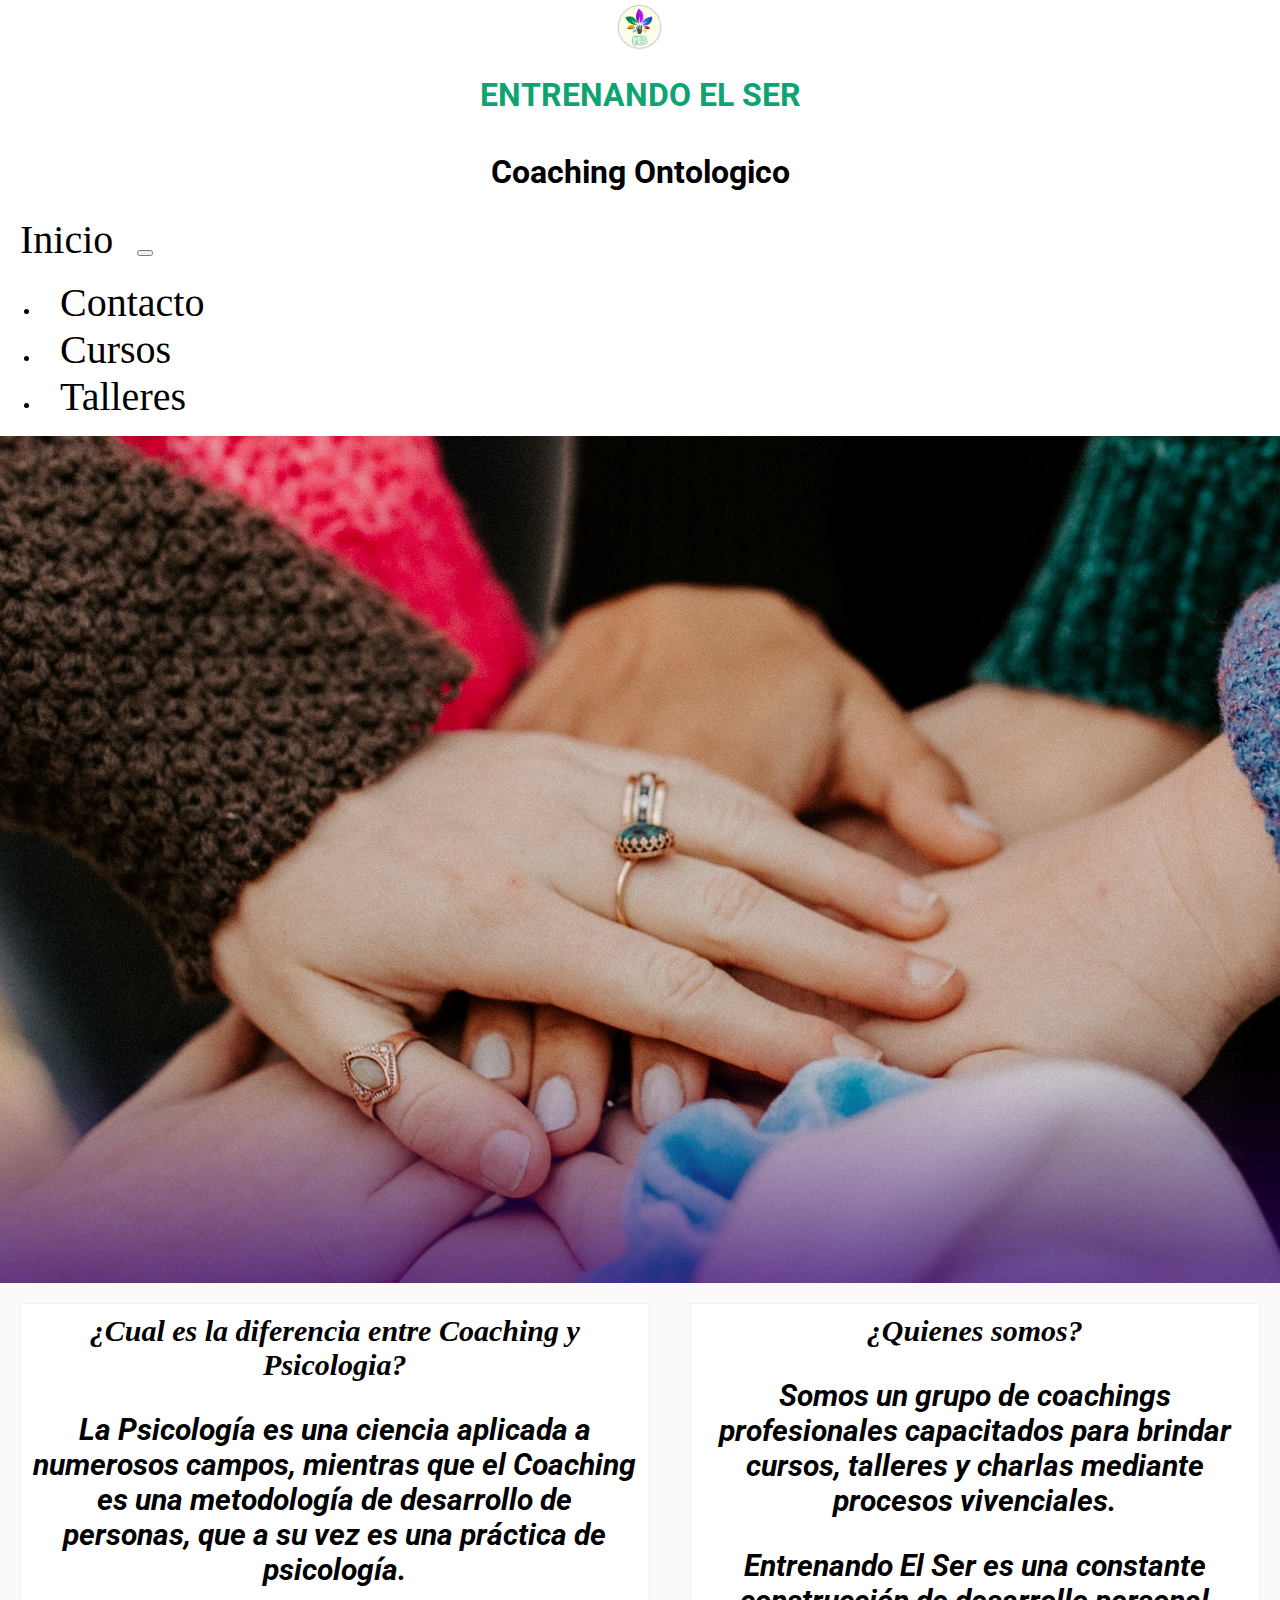
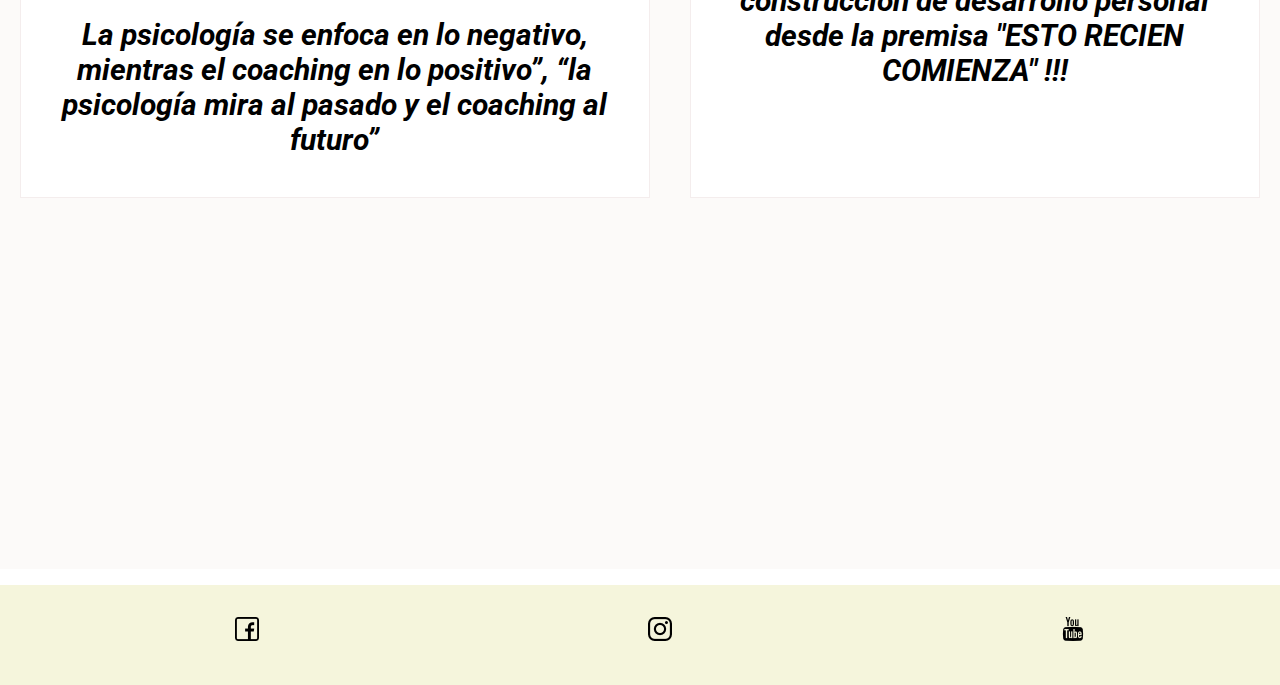
<file: index.html>
<!DOCTYPE html>
<html lang="en">
<head>
    <meta charset="UTF-8">
    <meta http-equiv="X-UA-Compatible" content="IE=edge">
    <meta name="viewport" content="width=device-width, initial-scale=1.0">
    <title>Entrenando el ser</title>

    <link href="https://cdn.jsdelivr.net/npm/bootstrap@5.1.3/dist/css/bootstrap.min.css" rel="stylesheet" integrity="sha384-1BmE4kWBq78iYhFldvKuhfTAU6auU8tT94WrHftjDbrCEXSU1oBoqyl2QvZ6jIW3" crossorigin="anonymous">

    <link rel="stylesheet" href="./css/main.css">
</head>

<body>

    <header>

        <div class="logo-index">
            <a href="index.html"><img src="img/logo1.jpg.png" alt="banner-index"></a>
        </div>

        <div class="titulo-principal">
            <h1>ENTRENANDO EL SER</h1>
            <h2>Coaching Ontologico</h2>
        </div>

        <div>
            <div class="contenedor-navegacion">
                <nav class="navbar navbar-expand-lg navbar-light bg-light" style="padding: 0%;">
                    <div class="container-fluid">
                    <a class="navbar-brand" href="index.html">Inicio</a>
                    
                    <button class="navbar-toggler" type="button" data-bs-toggle="collapse" data-bs-target="#navbarNav"    aria-controls="navbarNav" aria-expanded="false" aria-label="Toggle navigation">
                        <span class="navbar-toggler-icon"></span>
                    </button>
                    <div class="collapse navbar-collapse" id="navbarNav">
                            <ul class="navbar-nav">
                                <li class="nav-item">
                                    <a class="nav-link active" aria-current="page" href="./pages/contacto.html">Contacto</a>
                                </li>
                                <li class="nav-item">
                                    <a class="nav-link" href="./pages/cursos.html">Cursos</a>
                                </li>
                                <li class="nav-item">
                                    <a class="nav-link" href="./pages/talleres.html">Talleres</a>
                                </li>
                        
                            </ul>
                    </div>
                
                
                </nav>
            </div>
    </header>
      <!--AGREGO HORIZONTAL RULE DESPUES DE HEADER (LA SAQUE DE DIV. CLASS "SOMOS")-->
   

    <main>
        <div class="banner-inicio">
            <img src="./img/inicio.jpg" alt="inicio foto">
        </div>
       

        <div class="grid-somos"> <!--AGREGO DIV. CLASS "CONTENEDOR-SOMOS"-->
            <div class="somos">
                ¿Cual es la diferencia entre Coaching y Psicologia?
                <p>La Psicología es una ciencia aplicada a numerosos campos, mientras que el Coaching es una metodología de desarrollo de personas, que a su vez es una práctica de psicología.</p> 
                <p> La psicología se enfoca en lo negativo, mientras el coaching en lo positivo”,  “la psicología mira al pasado y el coaching al futuro”</p>
            </div>


            <div class="somos">
                ¿Quienes somos?
                <p>Somos un grupo de coachings profesionales capacitados para brindar cursos, talleres y charlas mediante procesos vivenciales.</p>
                <p> Entrenando El Ser es una constante construcción de desarrollo personal desde la premisa "ESTO RECIEN COMIENZA" !!!</p>
            </div>
    
            <section class="video">
               <iframe width="<iframe width="560" height="315" src="https://www.youtube.com/embed/SPQDv25UEwA" title="YouTube video player" frameborder="0" allow="accelerometer; autoplay; clipboard-write; encrypted-media; gyroscope; picture-in-picture" allowfullscreen></iframe></iframe>
            </section>
        </div>
        
    </main>

    <footer> <!--CAMBIE ICONOS EN FOOTER, ORGANICE SEMANTICAMENTE CON UNA SOLA UL Y LOS LI SEPARADOS, CAMBIE LOGO, Y DIRECCIONE YOUTUBE-->
        
            <div class="redes-footer">
                <ul>
                    <li>
                        <a href="https://www.facebook.com/entrenandoser/" target="blank"> <img src="./img/logo-fb.png" alt="Facebook"></a>
                    </li>
                    <li>
                        <a href="https://www.instagram.com/entrenandoelser_/" target="blank"> <img src="./img/logo-ig.png" alt="Facebook"></a>
                    </li>
                    <li>
                        <a href="https://www.youtube.com/channel/UCITusvdHdmnqotInDJz4YQw" target="blank"><img src="./img/logo-yt.png" alt="YouTube"></a>
                    </li>
                </ul>
            </div>
        
    </footer>


    <script src="https://cdn.jsdelivr.net/npm/bootstrap@5.1.3/dist/js/bootstrap.bundle.min.js" integrity="sha384-ka7Sk0Gln4gmtz2MlQnikT1wXgYsOg+OMhuP+IlRH9sENBO0LRn5q+8nbTov4+1p" crossorigin="anonymous"></script>
</body>
</html>
</file>
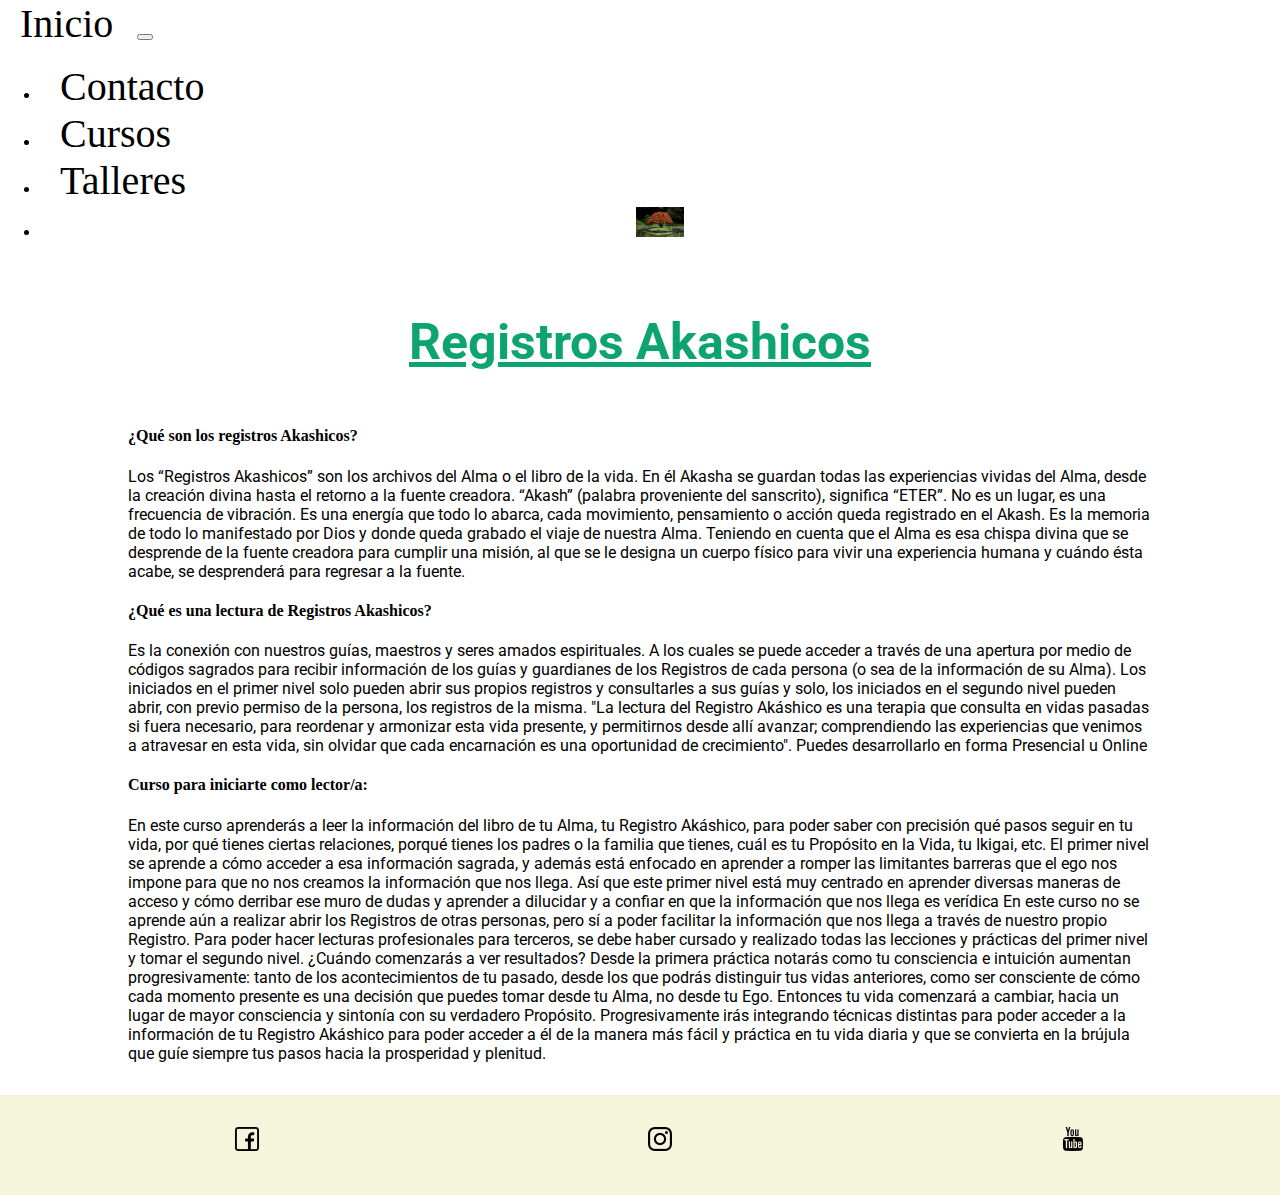
<file: pages/akashicos.html>
<!DOCTYPE html>
<html lang="en">
<head>
    <meta charset="UTF-8">
    <meta http-equiv="X-UA-Compatible" content="IE=edge">
    <meta name="viewport" content="width=device-width, initial-scale=1.0">
    <title>Registros Akashicos</title>

    <link href="https://cdn.jsdelivr.net/npm/bootstrap@5.1.3/dist/css/bootstrap.min.css" rel="stylesheet" integrity="sha384-1BmE4kWBq78iYhFldvKuhfTAU6auU8tT94WrHftjDbrCEXSU1oBoqyl2QvZ6jIW3" crossorigin="anonymous">

    <link rel="stylesheet" href="../css/main.css">
</head>
<body>

    <header>
        <nav class="navbar navbar-expand-lg navbar-light bg-light">
            <div class="container-fluid">
              <a class="navbar-brand" href="../index.html">Inicio</a>
              
              <button class="navbar-toggler" type="button" data-bs-toggle="collapse" data-bs-target="#navbarNav"    aria-controls="navbarNav" aria-expanded="false" aria-label="Toggle navigation">
                <span class="navbar-toggler-icon"></span>
              </button>
              <div class="collapse navbar-collapse" id="navbarNav">
                    <ul class="navbar-nav">
                        <li class="nav-item">
                            <a class="nav-link active" aria-current="page" href="./contacto.html">Contacto</a>
                        </li>
                        <li class="nav-item">
                            <a class="nav-link" href="./cursos.html">Cursos</a>
                        </li>
                        <li class="nav-item">
                            <a class="nav-link" href="./talleres.html">Talleres</a>
                        </li>

                        <li>  
                            <div class="logo-index">
                                <a href="../index.html"><img src="../img/banner-index.png" alt="banner-index"></a>
                            </div>
                        </li>
                
                    </ul>
              </div>
            </div>
          </nav>
        
    </header>

    <main class="estructura-paginas">

        <h1>Registros Akashicos</h1>
        <div>
            <h4><span>¿Qué son los registros Akashicos?</span></h4>
        <section>
        <p>Los “Registros Akashicos” son los archivos del Alma o el libro de la vida. En él Akasha se guardan todas las experiencias vividas del Alma, desde la creación divina hasta el retorno a la fuente creadora. “Akash” (palabra proveniente del sanscrito), significa “ETER”. No es un lugar, es una frecuencia de vibración. Es una energía que todo lo abarca, cada movimiento, pensamiento o acción queda registrado en el Akash. Es la memoria de todo lo manifestado por Dios y donde queda grabado el viaje de nuestra Alma. Teniendo en cuenta que el Alma es esa chispa divina que se desprende de la fuente creadora para cumplir una misión, al que se le designa un cuerpo físico para vivir una experiencia humana y cuándo ésta acabe, se desprenderá para regresar a la fuente.</p>
        </section>

        <section>
            <h4> <span>¿Qué es una lectura de Registros Akashicos?</span></h4>

        <p>Es la conexión con nuestros guías, maestros y seres amados espirituales. A los cuales se puede acceder a través de una apertura por medio de códigos sagrados para recibir información de los guías y guardianes de los Registros de cada persona (o sea de la información de su Alma). Los iniciados en el primer nivel solo pueden abrir sus propios registros y consultarles a sus guías y solo, los iniciados en el segundo nivel pueden abrir, con previo permiso de la persona, los registros de la misma. "La lectura del Registro Akáshico es una terapia que consulta en vidas pasadas si fuera necesario, para reordenar y armonizar esta vida presente, y permitirnos desde allí avanzar; comprendiendo las experiencias que venimos a atravesar en esta vida, sin olvidar que cada encarnación es una oportunidad de crecimiento". Puedes desarrollarlo en forma Presencial u Online</p>
        </section>

        <section>
            <h4><span>Curso para iniciarte como lector/a:</span></h4>
            <p>En este curso aprenderás a leer la información del libro de tu Alma, tu Registro Akáshico, para poder saber con precisión qué pasos seguir en tu vida, por qué tienes ciertas relaciones, porqué tienes los padres o la familia que tienes, cuál es tu Propósito en la Vida, tu Ikigai, etc. El primer nivel se aprende a cómo acceder a esa información sagrada, y además está enfocado en aprender a romper las limitantes barreras que el ego nos impone para que no nos creamos la información que nos llega. Así que este primer nivel está muy centrado en aprender diversas maneras de acceso y cómo derribar ese muro de dudas y aprender a dilucidar y a confiar en que la información que nos llega es verídica En este curso no se aprende aún a realizar abrir los Registros de otras personas, pero sí a poder facilitar la información que nos llega a través de nuestro propio Registro. Para poder hacer lecturas profesionales para terceros, se debe haber cursado y realizado todas las lecciones y prácticas del primer nivel y tomar el segundo nivel. ¿Cuándo comenzarás a ver resultados? Desde la primera práctica notarás como tu consciencia e intuición aumentan progresivamente: tanto de los acontecimientos de tu pasado, desde los que podrás distinguir tus vidas anteriores, como ser consciente de cómo cada momento presente es una decisión que puedes tomar desde tu Alma, no desde tu Ego. Entonces tu vida comenzará a cambiar, hacia un lugar de mayor consciencia y sintonía con su verdadero Propósito. Progresivamente irás integrando técnicas distintas para poder acceder a la información de tu Registro Akáshico para poder acceder a él de la manera más fácil y práctica en tu vida diaria y que se convierta en la brújula que guíe siempre tus pasos hacia la prosperidad y plenitud.</p>
        </section>
        </div>
    </main>

    <footer> <!--CAMBIE ICONOS EN FOOTER, ORGANICE SEMANTICAMENTE CON UNA SOLA UL Y LOS LI SEPARADOS, CAMBIE LOGO, Y DIRECCIONE YOUTUBE-->
        <div class="contenedor-footer">
            <div class="redes-sociales-footer">
                <ul>
                    <li>
                        <a href="https://www.facebook.com/entrenandoser/" target="blank"> <img src="../img/logo-fb.png" alt="Facebook"></a>
                    </li>
                    <li>
                        <a href="https://www.instagram.com/entrenandoelser_/" target="blank"> <img src="../img/logo-ig.png" alt="instagram"></a>
                    </li>
                    <li>
                        <a href="https://www.youtube.com/channel/UCITusvdHdmnqotInDJz4YQw" target="blank"><img src="../img/logo-yt.png" alt="YouTube"></a>
                    </li>
                </ul>
            </div>
        </div>
        
    </footer>
    
    <script src="https://cdn.jsdelivr.net/npm/bootstrap@5.1.3/dist/js/bootstrap.bundle.min.js" integrity="sha384-ka7Sk0Gln4gmtz2MlQnikT1wXgYsOg+OMhuP+IlRH9sENBO0LRn5q+8nbTov4+1p" crossorigin="anonymous"></script>
</body>
</html>
</file>
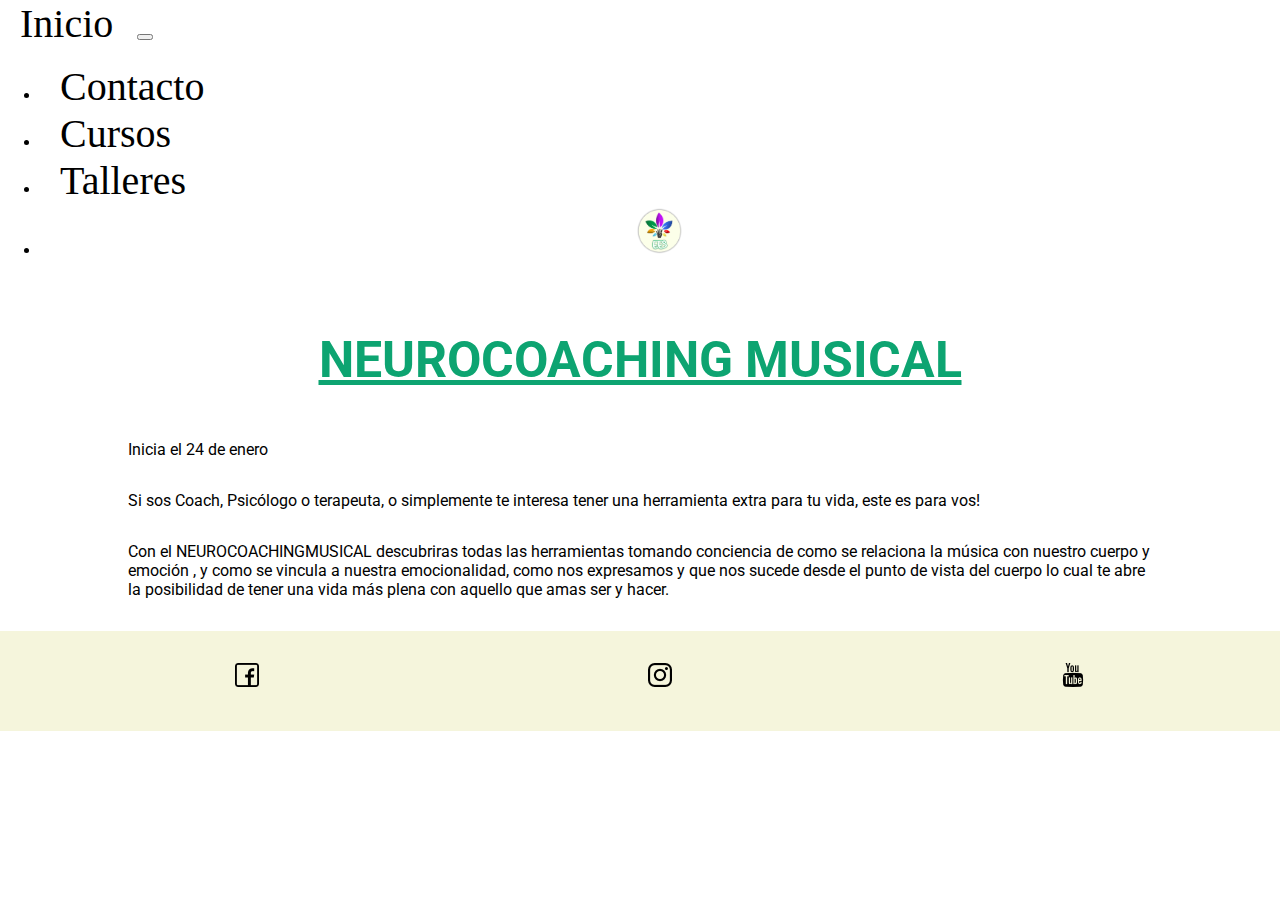
<file: pages/coaching-musical.html>
<!DOCTYPE html>
<html lang="en">
<head>
    <meta charset="UTF-8">
    <meta http-equiv="X-UA-Compatible" content="IE=edge">
    <meta name="viewport" content="width=device-width, initial-scale=1.0">
    <title>Talleres</title>

    <link href="https://cdn.jsdelivr.net/npm/bootstrap@5.1.3/dist/css/bootstrap.min.css" rel="stylesheet" integrity="sha384-1BmE4kWBq78iYhFldvKuhfTAU6auU8tT94WrHftjDbrCEXSU1oBoqyl2QvZ6jIW3" crossorigin="anonymous">

    <link rel="stylesheet" href="../css/main.css">
</head>
<body>

    <header>
        <nav class="navbar navbar-expand-lg navbar-light bg-light">
            <div class="container-fluid">
              <a class="navbar-brand" href="../index.html">Inicio</a>
              
              <button class="navbar-toggler" type="button" data-bs-toggle="collapse" data-bs-target="#navbarNav"    aria-controls="navbarNav" aria-expanded="false" aria-label="Toggle navigation">
                <span class="navbar-toggler-icon"></span>
              </button>
              <div class="collapse navbar-collapse" id="navbarNav">
                    <ul class="navbar-nav">
                        <li class="nav-item">
                            <a class="nav-link active" aria-current="page" href="./contacto.html">Contacto</a>
                        </li>
                        <li class="nav-item">
                            <a class="nav-link" href="./cursos.html">Cursos</a>
                        </li>
                        <li class="nav-item">
                            <a class="nav-link" href="./talleres.html">Talleres</a>
                        </li>

                        <li>  
                            <div class="logo-index">
                                <a href="../index.html"><img src="../img/logo1.jpg.png" alt="banner-index"></a>
                            </div>
                        </li>
                
                    </ul>
              </div>
            </div>
          </nav>
    </header>

    <main class="estructura-paginas">
        <h1>NEUROCOACHING MUSICAL</h1>

            <p>Inicia el 24 de enero</p>

        <p>Si sos Coach, Psicólogo o terapeuta, o simplemente te interesa tener una herramienta extra para tu vida, este  es para vos!</p> 

        <p>Con el NEUROCOACHINGMUSICAL descubriras todas las herramientas tomando conciencia de como se relaciona la música con nuestro cuerpo y emoción , y como se vincula a nuestra emocionalidad, como nos expresamos y que nos sucede desde el punto de vista del cuerpo lo cual te abre la posibilidad de tener una vida más plena con aquello que amas ser y hacer.</p>
        
    </main>

    <footer> <!--CAMBIE ICONOS EN FOOTER, ORGANICE SEMANTICAMENTE CON UNA SOLA UL Y LOS LI SEPARADOS, CAMBIE LOGO, Y DIRECCIONE YOUTUBE-->
        <ul>
            <li>
                <a href="https://www.facebook.com/entrenandoser/" target="blank"> <img src="../img/logo-fb.png" alt="Facebook"></a>
            </li>
            <li>
                <a href="https://www.instagram.com/entrenandoelser_/" target="blank"> <img src="../img/logo-ig.png" alt="Facebook"></a>
            </li>
            <li>
                <a href="https://www.youtube.com/channel/UCITusvdHdmnqotInDJz4YQw" target="blank"><img src="../img/logo-yt.png" alt="YouTube"></a>
            </li>
        </ul>
    </footer>

    <script src="https://cdn.jsdelivr.net/npm/bootstrap@5.1.3/dist/js/bootstrap.bundle.min.js" integrity="sha384-ka7Sk0Gln4gmtz2MlQnikT1wXgYsOg+OMhuP+IlRH9sENBO0LRn5q+8nbTov4+1p" crossorigin="anonymous"></script>
</body>
</html>
</file>
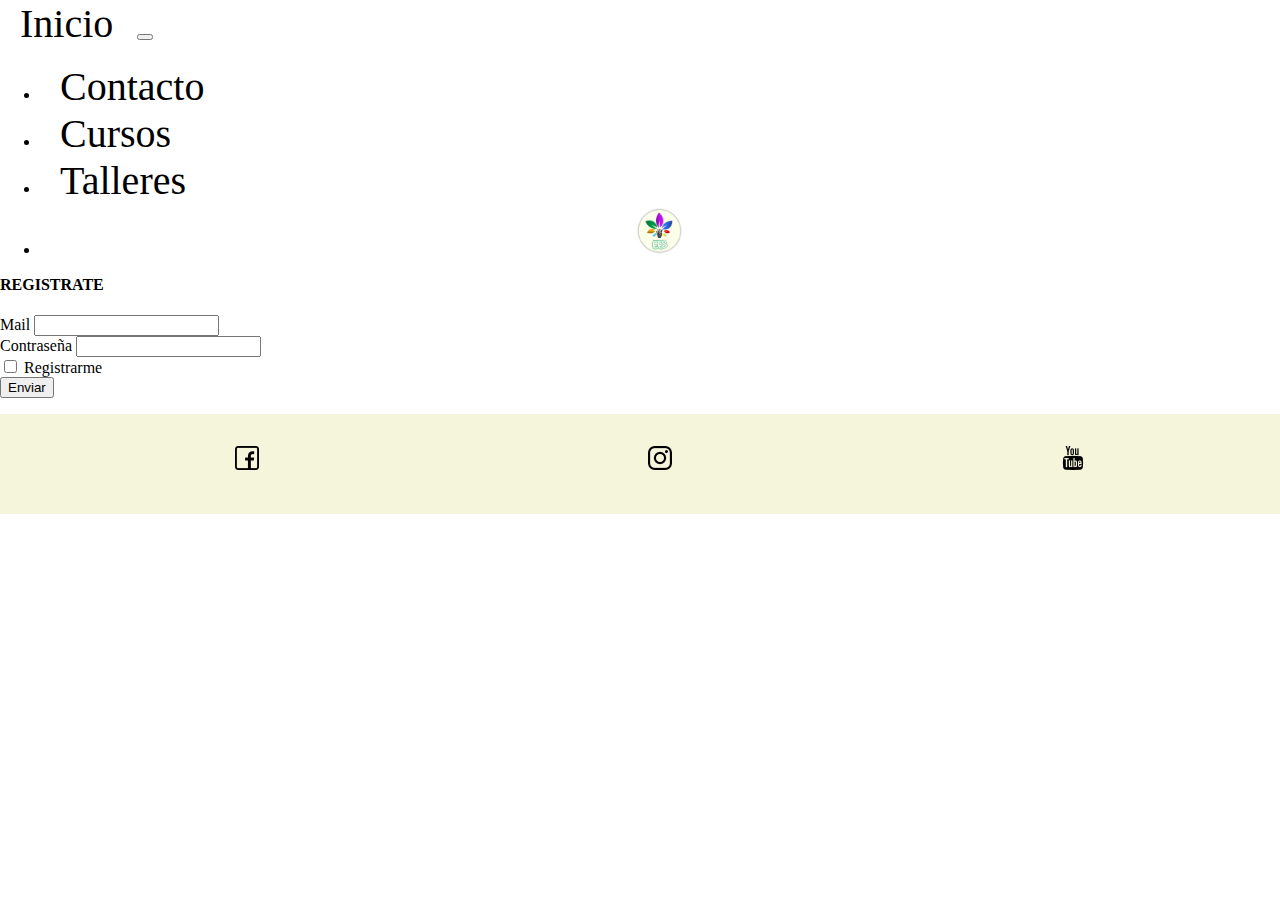
<file: pages/contacto.html>
<!DOCTYPE html>
<html lang="en">
<head>
    <meta charset="UTF-8">
    <meta http-equiv="X-UA-Compatible" content="IE=edge">
    <meta name="viewport" content="width=device-width, initial-scale=1.0">
    <title>Contacto</title>

    <link href="https://cdn.jsdelivr.net/npm/bootstrap@5.1.3/dist/css/bootstrap.min.css" rel="stylesheet" integrity="sha384-1BmE4kWBq78iYhFldvKuhfTAU6auU8tT94WrHftjDbrCEXSU1oBoqyl2QvZ6jIW3" crossorigin="anonymous">

    <link rel="stylesheet" href="../css/main.css">
</head>
<body>


    <header>
        <div class="boostrap-1">

            <nav class="navbar navbar-expand-lg navbar-light bg-light">
                <div class="container-fluid">
                    <a class="navbar-brand" href="../index.html">Inicio</a>
                    <button class="navbar-toggler" type="button" data-bs-toggle="collapse" data-bs-target="#navbarNav"    aria-controls="navbarNav" aria-expanded="false" aria-label="Toggle navigation">
                        <span class="navbar-toggler-icon"></span>
                    </button>
                     <div class="collapse navbar-collapse" id="navbarNav">
                                <ul class="navbar-nav">
                                    <li class="nav-item">
                                        <a class="nav-link active" aria-current="page" href="./contacto.html">Contacto</a>
                                    </li>
                                    <li class="nav-item">
                                        <a class="nav-link" href="./cursos.html">Cursos</a>
                                    </li>
                                    <li class="nav-item">
                                        <a class="nav-link" href="./talleres.html">Talleres</a>
                                    </li>

                                    <li>  
                                        <div class="logo-index">
                                            <a href="../index.html"><img src="../img/logo1.jpg.png" alt="banner-index"></a>
                                        </div>
                                    </li>
                            
                                </ul>
            </div>
                    </div>
            </nav>
        </div>
    </header>

    <main>
        <h4>REGISTRATE</h4>
        <form>
            <div class="mb-3">
              <label for="exampleInputEmail1" class="form-label">Mail</label> 
              <input type="email" class="form-control" id="exampleInputEmail1" aria-describedby="emailHelp">
              <div id="emailHelp" class="form-text"></div>
            </div>
            <div class="mb-3">
              <label for="exampleInputPassword1" class="form-label" style="padding-top: 30px;">Contraseña</label>
              <input type="password" class="form-control" id="exampleInputPassword1">
            </div>
            <div class="mb-3 form-check">
              <input type="checkbox" class="form-check-input" id="exampleCheck1">
              <label class="form-check-label" for="exampleCheck1">Registrarme</label>
            </div>
            <button type="submit" class="btn btn-primary">Enviar</button>
          </form>
    </main>

    <footer class=> <!--CAMBIE ICONOS EN FOOTER, ORGANICE SEMANTICAMENTE CON UNA SOLA UL Y LOS LI SEPARADOS, CAMBIE LOGO, Y DIRECCIONE YOUTUBE-->
        <ul>
            <li>
                <a href="https://www.facebook.com/entrenandoser/" target="blank"> <img src="../img/logo-fb.png" alt="Facebook"></a>
            </li>
            <li>
                <a href="https://www.instagram.com/entrenandoelser_/" target="blank"> <img src="../img/logo-ig.png" alt="Facebook"></a>
            </li>
            <li>
                <a href="https://www.youtube.com/channel/UCITusvdHdmnqotInDJz4YQw" target="blank"><img src="../img/logo-yt.png" alt="YouTube"></a>
            </li>
        </ul>
    </footer>

    <script src="https://cdn.jsdelivr.net/npm/bootstrap@5.1.3/dist/js/bootstrap.bundle.min.js" integrity="sha384-ka7Sk0Gln4gmtz2MlQnikT1wXgYsOg+OMhuP+IlRH9sENBO0LRn5q+8nbTov4+1p" crossorigin="anonymous"></script>
</body>
</html>
</file>
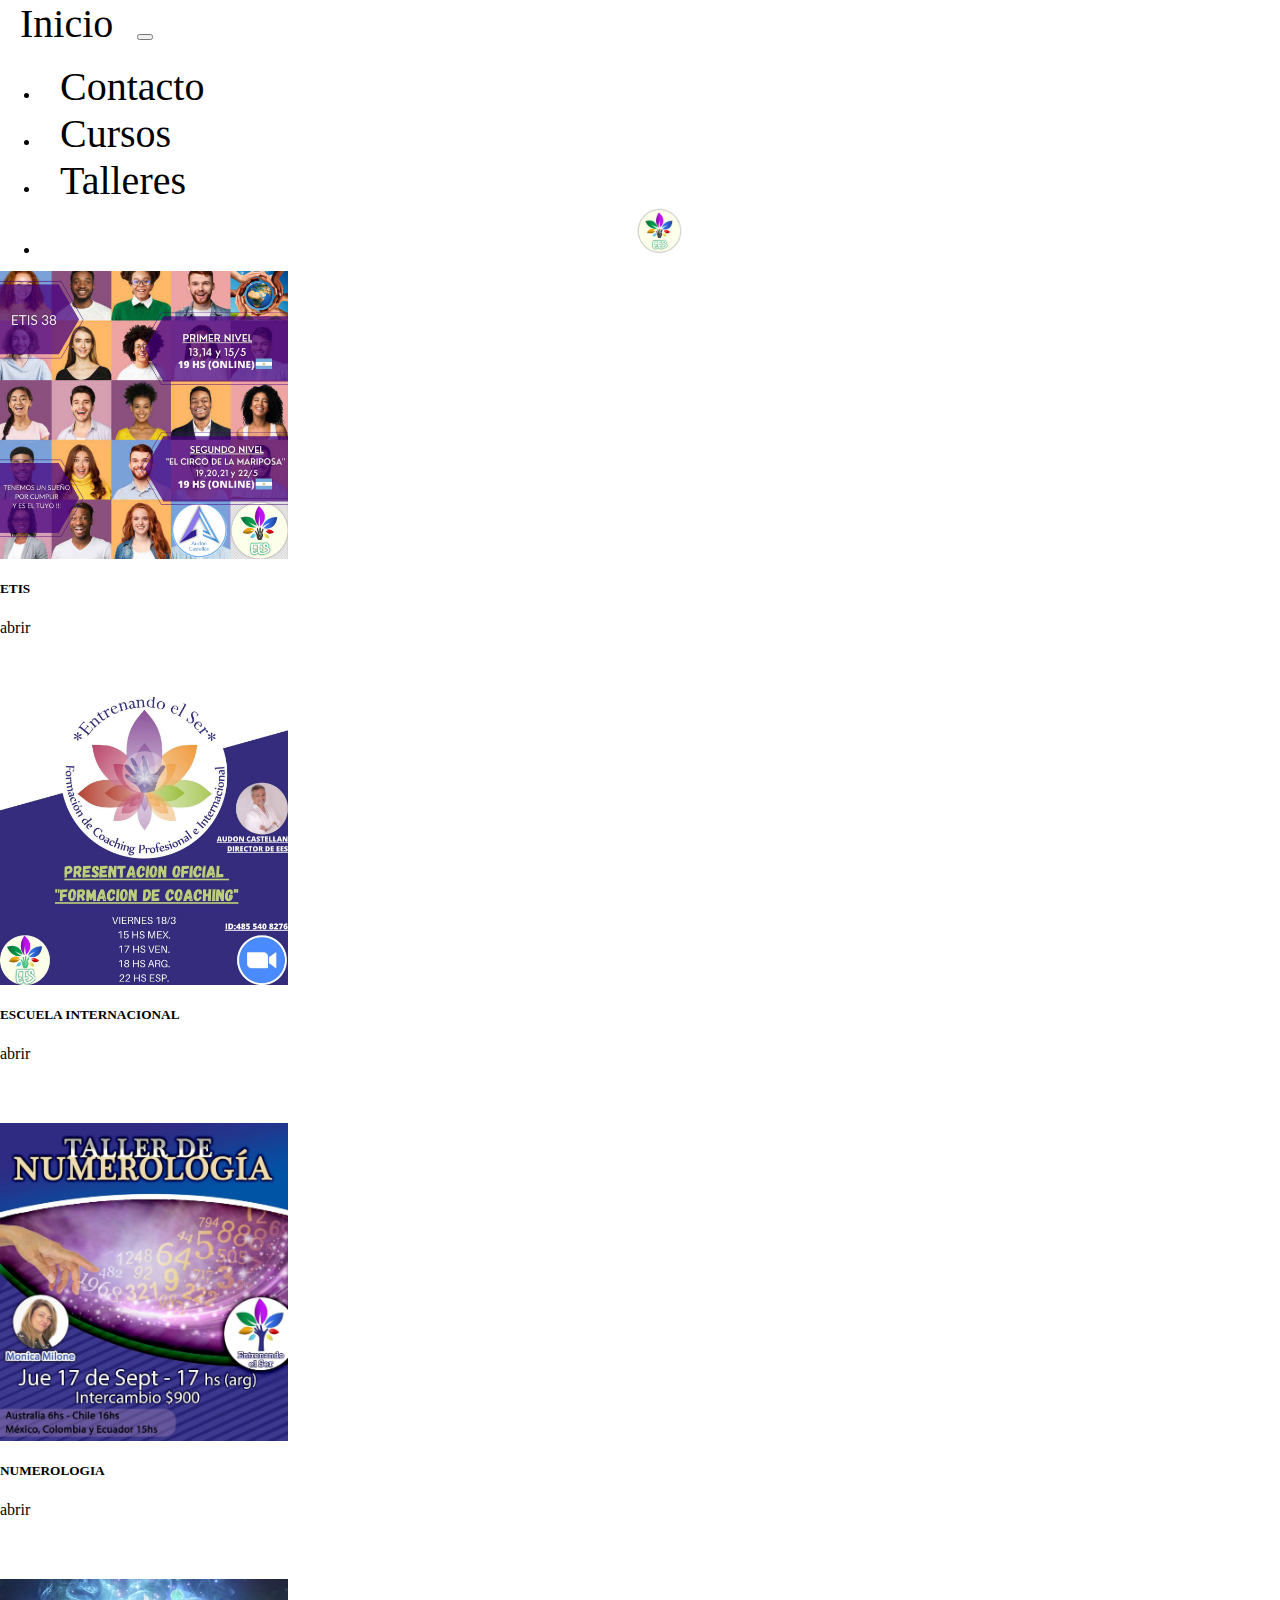
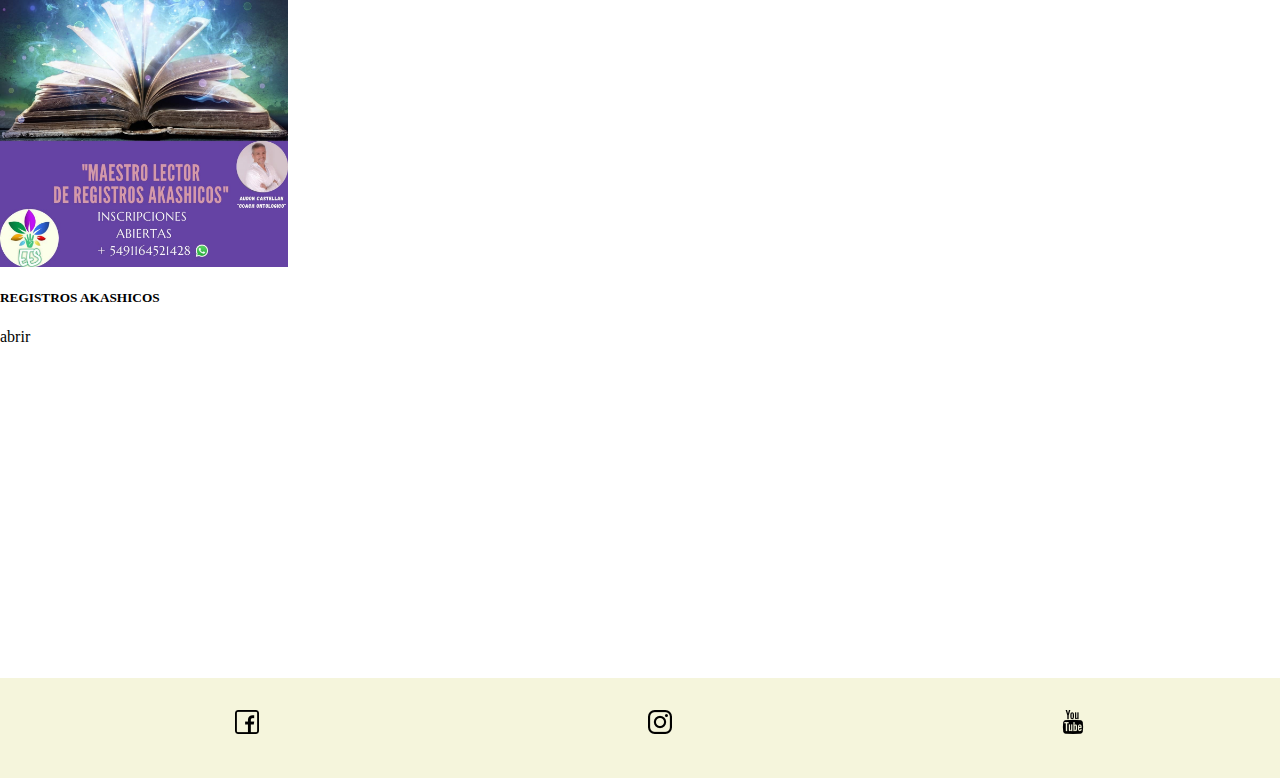
<file: pages/cursos.html>
<!DOCTYPE html>
<html lang="en">
<head>
    <meta charset="UTF-8">
    <meta http-equiv="X-UA-Compatible" content="IE=edge">
    <meta name="viewport" content="width=device-width, initial-scale=1.0">
    <title>Cursos</title>

    <link href="https://cdn.jsdelivr.net/npm/bootstrap@5.1.3/dist/css/bootstrap.min.css" rel="stylesheet" integrity="sha384-1BmE4kWBq78iYhFldvKuhfTAU6auU8tT94WrHftjDbrCEXSU1oBoqyl2QvZ6jIW3" crossorigin="anonymous">

    <link rel="stylesheet" href="../css/main.css">
</head>
<body>
    
    <header>
        <nav class="navbar navbar-expand-lg navbar-light bg-light">
            <div class="container-fluid">
              <a class="navbar-brand" href="../index.html">Inicio</a>
              
              <button class="navbar-toggler" type="button" data-bs-toggle="collapse" data-bs-target="#navbarNav"    aria-controls="navbarNav" aria-expanded="false" aria-label="Toggle navigation">
                <span class="navbar-toggler-icon"></span>
              </button>
              <div class="collapse navbar-collapse" id="navbarNav">
                    <ul class="navbar-nav">
                        <li class="nav-item">
                            <a class="nav-link active" aria-current="page" href="./contacto.html">Contacto</a>
                        </li>
                        <li class="nav-item">
                            <a class="nav-link" href="./cursos.html">Cursos</a>
                        </li>
                        <li class="nav-item">
                            <a class="nav-link" href="./talleres.html">Talleres</a>
                        </li>

                        <li>  
                            <div class="logo-index">
                                <a href="../index.html"><img src="../img/logo1.jpg.png" alt="banner-index"></a>
                            </div>
                        </li>
                
                    </ul>
              </div>
            </div>
          </nav>
    </header>
    
    <main> 
        <section class="container">
            <div class="row">
                <div class="col" style="padding-bottom: 60px;">
                    <div class="card" style="width: 18rem;">
                        <img src="../img/ETIS 33 (2).png" class="card-img-top" alt="etis">
                        <div class="card-body">
                          <h5 class="card-title">ETIS</h5>
                          <p class="card-text"></p>
                          <a href="./etis.html" class="btn btn-primary">abrir</a>
                        </div>
                    </div>
                </div>
                <div class="col" style="padding-bottom: 60px;">
                    <div class="card" style="width: 18rem;">
                        <img src="../img/escuela.jpg.jpg" class="card-img-top" alt="escuela internacional">
                        <div class="card-body">
                          <h5 class="card-title">ESCUELA INTERNACIONAL</h5>
                          <p class="card-text"></p>
                          <a href="./escuela.html" class="btn btn-primary">abrir</a>
                        </div>
                    </div>
                </div>
                    
                <div class="col" style="padding-bottom: 60px;">
                    <div class="card" style="width: 18rem;">
                        <img src="../img/numero.jpg.jpg" class="card-img-top" alt="Numerologia">
                        <div class="card-body">
                          <h5 class="card-title">NUMEROLOGIA</h5>
                          <p class="card-text"></p>
                          <a href="./numerologia.html" class="btn btn-primary">abrir</a>
                        </div>
                    </div>
                </div>
                    
                <div class="col" style="padding-bottom: 60px;">
                    <div class="card" style="width: 18rem;">
                        <img src="../img/regakash.jpg.jpg" class="card-img-top" alt="Registros akashicos">
                        <div class="card-body">
                          <h5 class="card-title">REGISTROS AKASHICOS</h5>
                          <p class="card-text"></p>
                          <a href="./akashicos.html" class="btn btn-primary">abrir</a>
                        </div>
                    </div>
                </div>
                    
                
            </div>
            
        </section>

        

    </main>

    <footer> <!--CAMBIE ICONOS EN FOOTER, ORGANICE SEMANTICAMENTE CON UNA SOLA UL Y LOS LI SEPARADOS, CAMBIE LOGO, Y DIRECCIONE YOUTUBE-->
        <ul>
            <li>
                <a href="https://www.facebook.com/entrenandoser/" target="blank"> <img src="../img/logo-fb.png" alt="Facebook"></a>
            </li>
            <li>
                <a href="https://www.instagram.com/entrenandoelser_/" target="blank"> <img src="../img/logo-ig.png" alt="Facebook"></a>
            </li>
            <li>
                <a href="https://www.youtube.com/channel/UCITusvdHdmnqotInDJz4YQw" target="blank"><img src="../img/logo-yt.png" alt="YouTube"></a>
            </li>
        </ul>
    </footer>

    <script src="https://cdn.jsdelivr.net/npm/bootstrap@5.1.3/dist/js/bootstrap.bundle.min.js" integrity="sha384-ka7Sk0Gln4gmtz2MlQnikT1wXgYsOg+OMhuP+IlRH9sENBO0LRn5q+8nbTov4+1p" crossorigin="anonymous"></script>
</body>
</html>
</file>
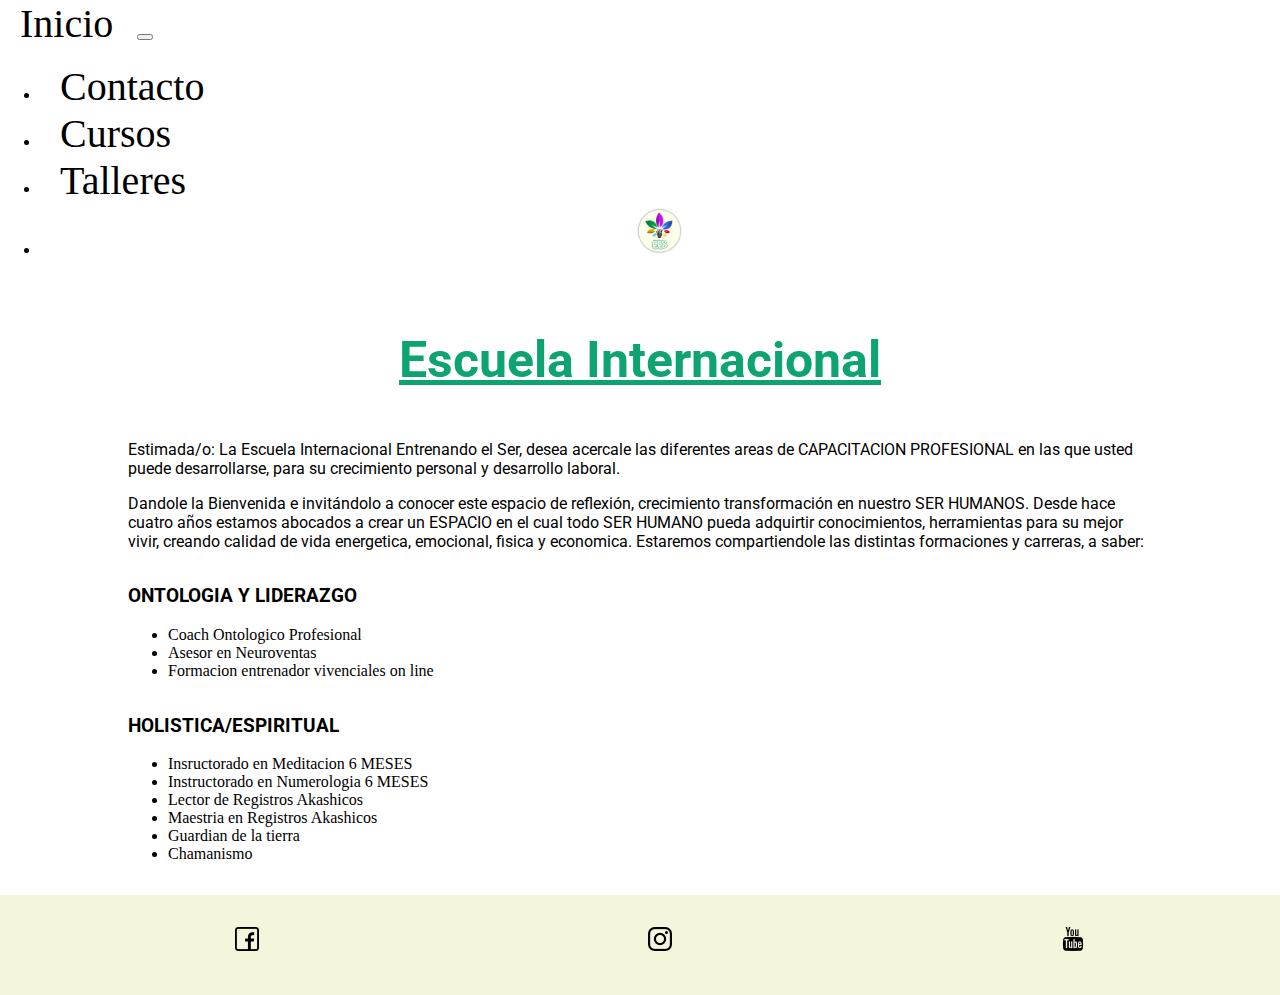
<file: pages/escuela.html>
<!DOCTYPE html>
<html lang="en">
<head>
    <meta charset="UTF-8">
    <meta http-equiv="X-UA-Compatible" content="IE=edge">
    <meta name="viewport" content="width=device-width, initial-scale=1.0">
    <title>Escuela Internacional</title>

    <link href="https://cdn.jsdelivr.net/npm/bootstrap@5.1.3/dist/css/bootstrap.min.css" rel="stylesheet" integrity="sha384-1BmE4kWBq78iYhFldvKuhfTAU6auU8tT94WrHftjDbrCEXSU1oBoqyl2QvZ6jIW3" crossorigin="anonymous">

    <link rel="stylesheet" href="../css/main.css">
</head>
<body>

    <header>
        <nav class="navbar navbar-expand-lg navbar-light bg-light">
            <div class="container-fluid">
              <a class="navbar-brand" href="../index.html">Inicio</a>
              
              <button class="navbar-toggler" type="button" data-bs-toggle="collapse" data-bs-target="#navbarNav"    aria-controls="navbarNav" aria-expanded="false" aria-label="Toggle navigation">
                <span class="navbar-toggler-icon"></span>
              </button>
              <div class="collapse navbar-collapse" id="navbarNav">
                    <ul class="navbar-nav">
                        <li class="nav-item">
                            <a class="nav-link active" aria-current="page" href="./contacto.html">Contacto</a>
                        </li>
                        <li class="nav-item">
                            <a class="nav-link" href="./cursos.html">Cursos</a>
                        </li>
                        <li class="nav-item">
                            <a class="nav-link" href="./talleres.html">Talleres</a>
                        </li>

                        <li>  
                            <div class="logo-index">
                                <a href="../index.html"><img src="../img/logo1.jpg.png" alt="banner-index"></a>
                            </div>
                        </li>
                
                    </ul>
              </div>
            </div>
          </nav>
    </header>

    <main class="estructura-paginas">
        <h1>Escuela Internacional</h1>

        <Section class="escuela-transition">
            <div class="escuela">
            <p>Estimada/o:	
                La Escuela Internacional Entrenando el Ser, desea acercale las diferentes areas de CAPACITACION PROFESIONAL en las que usted puede desarrollarse, para su crecimiento personal y desarrollo laboral.</p>
            <p>  Dandole la Bienvenida e invitándolo a conocer este espacio de reflexión, crecimiento    transformación en nuestro SER HUMANOS. 
                Desde hace cuatro años estamos abocados a crear un ESPACIO en el cual todo SER HUMANO pueda adquirtir conocimientos, herramientas para su mejor vivir, creando calidad de vida energetica, emocional, fisica y economica.
                Estaremos compartiendole las distintas formaciones y carreras, a saber:</p>
            </div>
        </Section>

        <section>

            <h3>ONTOLOGIA Y LIDERAZGO</h3>

            <ul>
                <li>Coach Ontologico Profesional</li>
                <li>Asesor en Neuroventas</li>
                <li>Formacion entrenador vivenciales on line</li>
            </ul>
        </section>

        <section>
            <h3>HOLISTICA/ESPIRITUAL</h3>

            <ul>
                <li>Insructorado en Meditacion 6 MESES</li>
                <li>Instructorado en Numerologia 6 MESES</li>
                <li>Lector de Registros Akashicos</li>
                <li>Maestria en Registros Akashicos</li>
                <li>Guardian de la tierra</li>
                <li>Chamanismo</li>
            </ul>
        </section>
        
    </main>

    <footer> <!--CAMBIE ICONOS EN FOOTER, ORGANICE SEMANTICAMENTE CON UNA SOLA UL Y LOS LI SEPARADOS, CAMBIE LOGO, Y DIRECCIONE YOUTUBE-->
        <div class="contenedor-footer">
            <div class="redes-sociales-footer">
                <ul>
                    <li>
                        <a href="https://www.facebook.com/entrenandoser/" target="blank"> <img src="../img/logo-fb.png" alt="Facebook"></a>
                    </li>
                    <li>
                        <a href="https://www.instagram.com/entrenandoelser_/" target="blank"> <img src="../img/logo-ig.png" alt="instagram"></a>
                    </li>
                    <li>
                        <a href="https://www.youtube.com/channel/UCITusvdHdmnqotInDJz4YQw" target="blank"><img src="../img/logo-yt.png" alt="YouTube"></a>
                    </li>
                </ul>
            </div>
        </div>
        
    </footer>

    <script src="https://cdn.jsdelivr.net/npm/bootstrap@5.1.3/dist/js/bootstrap.bundle.min.js" integrity="sha384-ka7Sk0Gln4gmtz2MlQnikT1wXgYsOg+OMhuP+IlRH9sENBO0LRn5q+8nbTov4+1p" crossorigin="anonymous"></script>
</body>
</html>
</file>
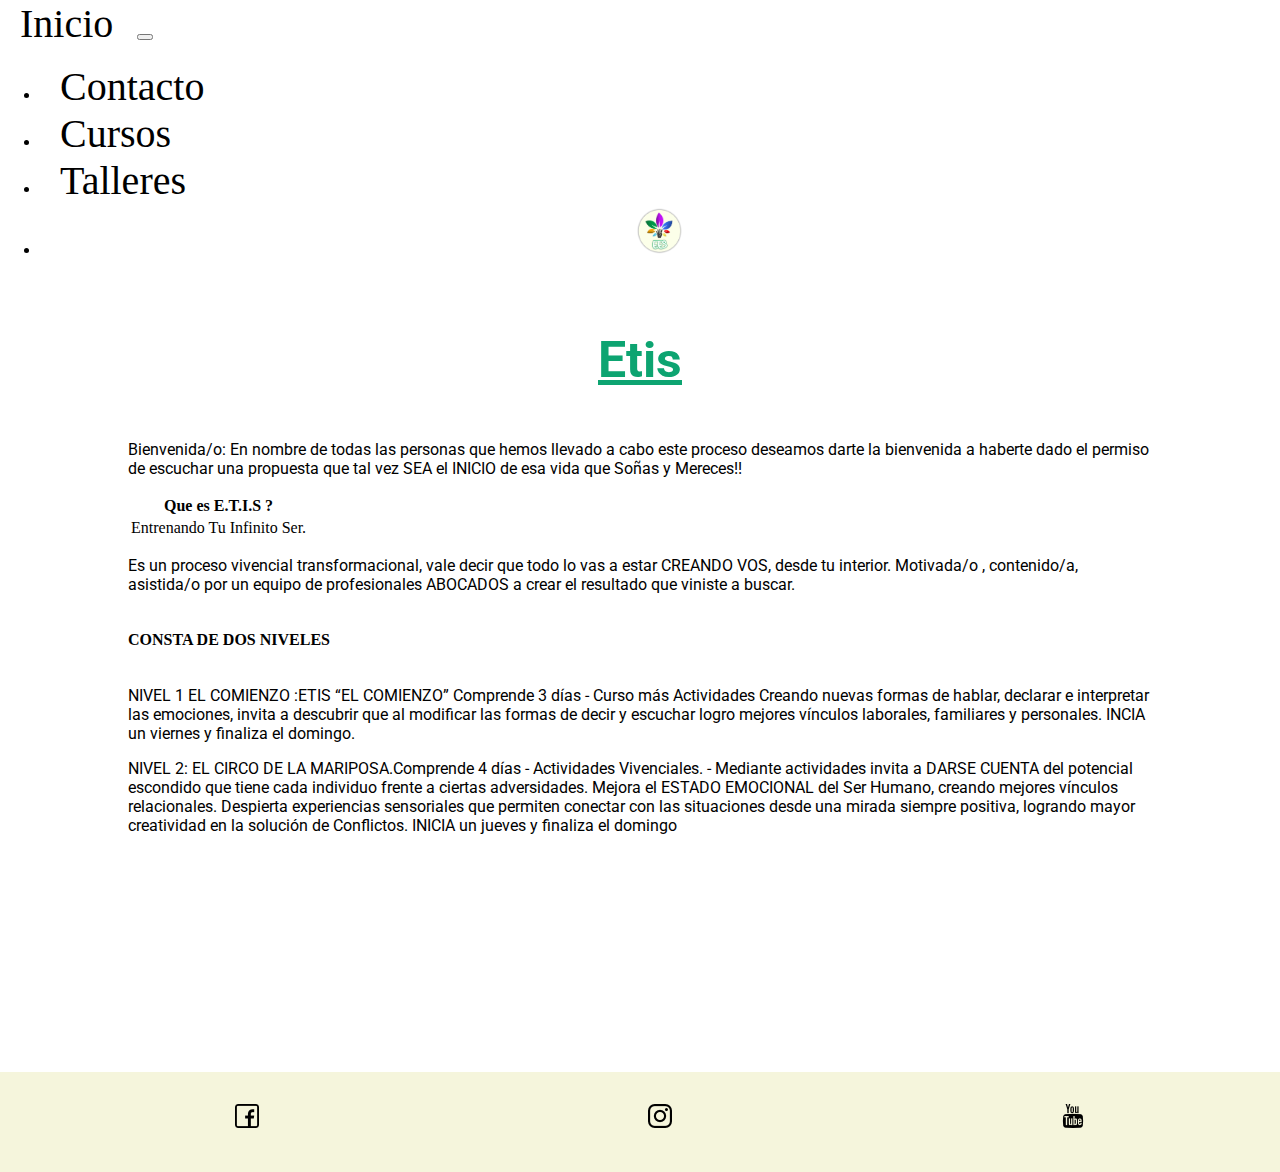
<file: pages/etis.html>
<!DOCTYPE html>
<html lang="en">
<head>
    <meta charset="UTF-8">
    <meta http-equiv="X-UA-Compatible" content="IE=edge">
    <meta name="viewport" content="width=device-width, initial-scale=1.0">
    <title>Etis</title>

    <link href="https://cdn.jsdelivr.net/npm/bootstrap@5.1.3/dist/css/bootstrap.min.css" rel="stylesheet" integrity="sha384-1BmE4kWBq78iYhFldvKuhfTAU6auU8tT94WrHftjDbrCEXSU1oBoqyl2QvZ6jIW3" crossorigin="anonymous">

    <link rel="stylesheet" href="../css/main.css">
</head>
<body>
    
    <header>
        <nav class="navbar navbar-expand-lg navbar-light bg-light">
            <div class="container-fluid">
              <a class="navbar-brand" href="../index.html">Inicio</a>
              
              <button class="navbar-toggler" type="button" data-bs-toggle="collapse" data-bs-target="#navbarNav"    aria-controls="navbarNav" aria-expanded="false" aria-label="Toggle navigation">
                <span class="navbar-toggler-icon"></span>
              </button>
              <div class="collapse navbar-collapse" id="navbarNav">
                    <ul class="navbar-nav">
                        <li class="nav-item">
                            <a class="nav-link active" aria-current="page" href="./contacto.html">Contacto</a>
                        </li>
                        <li class="nav-item">
                            <a class="nav-link" href="./cursos.html">Cursos</a>
                        </li>
                        <li class="nav-item">
                            <a class="nav-link" href="./talleres.html">Talleres</a>
                        </li>

                        <li>  
                            <div class="logo-index">
                                <a href="../index.html"><img src="../img/logo1.jpg.png" alt="banner-index"></a>
                            </div>
                        </li>
                
                    </ul>
              </div>
            </div>
          </nav>
    </header>

    <main class="estructura-paginas">
        <div class="etis-animacion"><h1>Etis</h1></div>

        <p> Bienvenida/o: En nombre de todas las personas que hemos llevado a cabo este proceso deseamos darte la bienvenida a haberte dado el permiso de escuchar una propuesta que tal vez SEA el INICIO de esa vida que Soñas y Mereces!!</p>
        <section>
            <table>
                <thead>
                        <tr>
                            <th> Que es E.T.I.S ?</th>
                </thead>

                <tbody>
                            <td>Entrenando Tu Infinito Ser.</td>
                        </tr>
                </tbody>
            </table> 
        
        <p> Es un proceso vivencial transformacional, vale decir que todo lo vas a estar CREANDO VOS, desde tu interior. Motivada/o , contenido/a, asistida/o por un equipo de profesionales ABOCADOS a crear el resultado que viniste a buscar. </p>
        </section>  
            
        
            <h4>CONSTA DE DOS NIVELES</h4>
            <section class="container">
                <div class="row">
                    <div class="col">
                        <p>  <span>NIVEL 1 EL COMIENZO</span> :ETIS “EL COMIENZO” Comprende 3 días - Curso más Actividades Creando nuevas formas de hablar, declarar e interpretar las emociones, invita a descubrir que al modificar las formas de decir y escuchar logro mejores vínculos laborales, familiares y personales. INCIA un viernes y finaliza el domingo.</p>
                    </div>

                    <div class="col">
                        <p> <span>NIVEL 2:</span>  EL CIRCO DE LA MARIPOSA.Comprende 4 días - Actividades Vivenciales. - Mediante actividades invita a DARSE CUENTA del potencial escondido que tiene cada individuo frente a ciertas adversidades. Mejora el ESTADO EMOCIONAL del Ser Humano, creando mejores vínculos relacionales. Despierta experiencias sensoriales que permiten conectar con las situaciones desde una mirada siempre positiva, logrando mayor creatividad en la solución de Conflictos. INICIA un jueves y finaliza el domingo</p>
                    </div>
                        
                    
                </div>
            </section>
        
    </main>


    <footer> <!--CAMBIE ICONOS EN FOOTER, ORGANICE SEMANTICAMENTE CON UNA SOLA UL Y LOS LI SEPARADOS, CAMBIE LOGO, Y DIRECCIONE YOUTUBE-->
        <div class="contenedor-footer">
            <div class="redes-sociales-footer">
                <ul>
                    <li>
                        <a href="https://www.facebook.com/entrenandoser/" target="blank"> <img src="../img/logo-fb.png" alt="Facebook"></a>
                    </li>
                    <li>
                        <a href="https://www.instagram.com/entrenandoelser_/" target="blank"> <img src="../img/logo-ig.png" alt="Facebook"></a>
                    </li>
                    <li>
                        <a href="https://www.youtube.com/channel/UCITusvdHdmnqotInDJz4YQw" target="blank"><img src="../img/logo-yt.png" alt="YouTube"></a>
                    </li>
                </ul>
            </div>
        </div>
        
    </footer>

    <script src="https://cdn.jsdelivr.net/npm/bootstrap@5.1.3/dist/js/bootstrap.bundle.min.js" integrity="sha384-ka7Sk0Gln4gmtz2MlQnikT1wXgYsOg+OMhuP+IlRH9sENBO0LRn5q+8nbTov4+1p" crossorigin="anonymous"></script>
</body>
</html>
</file>
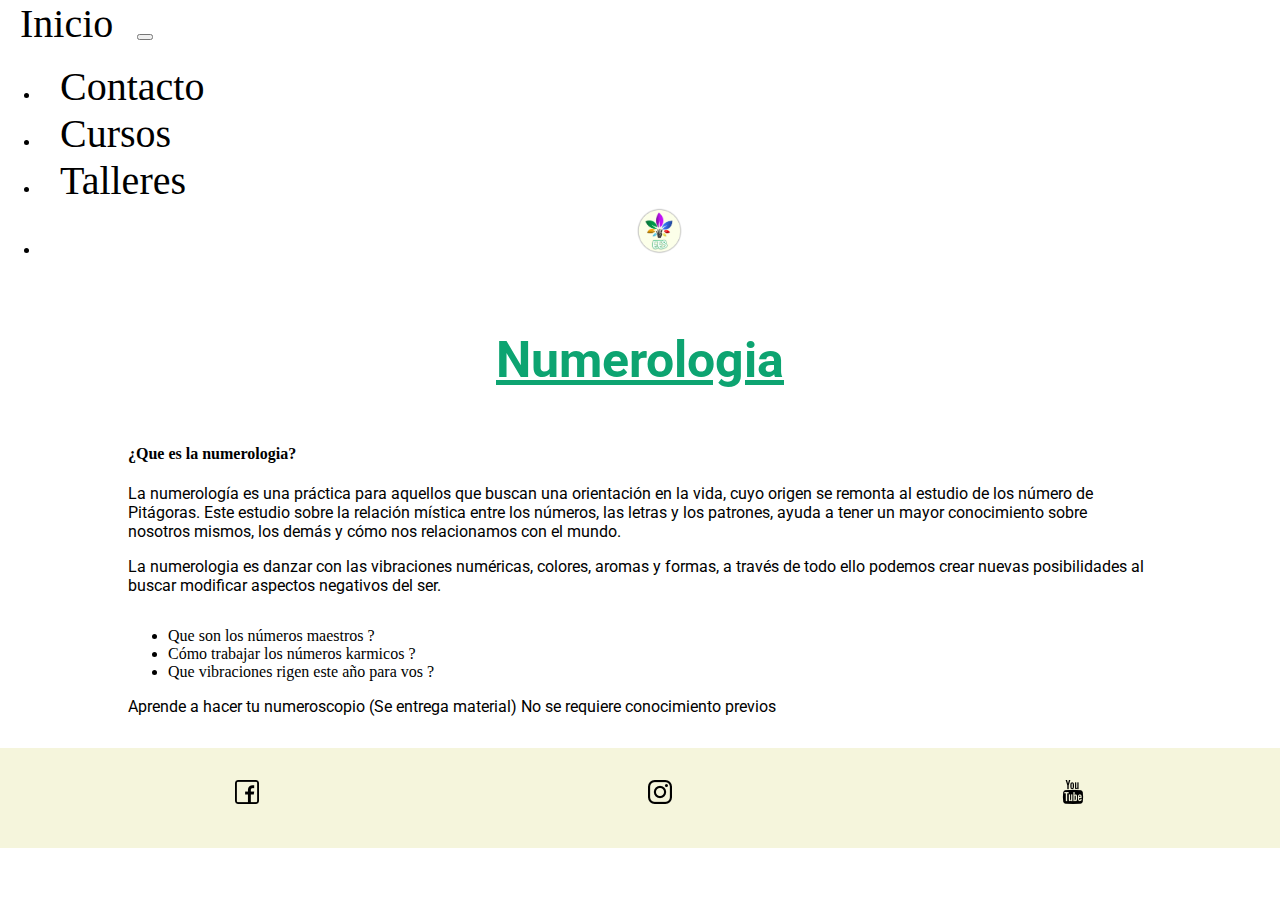
<file: pages/numerologia.html>
<!DOCTYPE html>
<html lang="en">
<head>
    <meta charset="UTF-8">
    <meta http-equiv="X-UA-Compatible" content="IE=edge">
    <meta name="viewport" content="width=device-width, initial-scale=1.0">
    <title>Numerologia</title>

    <link href="https://cdn.jsdelivr.net/npm/bootstrap@5.1.3/dist/css/bootstrap.min.css" rel="stylesheet" integrity="sha384-1BmE4kWBq78iYhFldvKuhfTAU6auU8tT94WrHftjDbrCEXSU1oBoqyl2QvZ6jIW3" crossorigin="anonymous">

    <link rel="stylesheet" href="../css/main.css">
</head>
<body>

    <header>
        <nav class="navbar navbar-expand-lg navbar-light bg-light">
            <div class="container-fluid">
              <a class="navbar-brand" href="../index.html">Inicio</a>
              
              <button class="navbar-toggler" type="button" data-bs-toggle="collapse" data-bs-target="#navbarNav"    aria-controls="navbarNav" aria-expanded="false" aria-label="Toggle navigation">
                <span class="navbar-toggler-icon"></span>
              </button>
              <div class="collapse navbar-collapse" id="navbarNav">
                    <ul class="navbar-nav">
                        <li class="nav-item">
                            <a class="nav-link active" aria-current="page" href="./contacto.html">Contacto</a>
                        </li>
                        <li class="nav-item">
                            <a class="nav-link" href="./cursos.html">Cursos</a>
                        </li>
                        <li class="nav-item">
                            <a class="nav-link" href="./talleres.html">Talleres</a>
                        </li>

                        <li>  
                            <div class="logo-index">
                                <a href="../index.html"><img src="../img/logo1.jpg.png" alt="banner-index"></a>
                            </div>
                        </li>
                
                    </ul>
              </div>
            </div>
          </nav>
    </header>

    <main class="estructura-paginas">

        <h1>Numerologia</h1>

        <section>
            <h4>¿Que es la numerologia?</h4>
            <p>La numerología es una práctica para aquellos que buscan una orientación en la vida, cuyo origen se remonta al estudio de los número de Pitágoras. Este estudio sobre la relación mística entre los números, las letras y los patrones, ayuda a tener un mayor conocimiento sobre nosotros mismos, los demás y cómo nos relacionamos con el mundo. </p>
            <p>La numerologia es danzar con las vibraciones numéricas, colores, aromas y formas, a través de todo ello podemos crear nuevas posibilidades al buscar modificar aspectos negativos del ser.</p>
        </section> 

        <section>
            <ul>
                <li>Que son los números maestros ?</li>
                <li>Cómo trabajar los números karmicos ?</li>
                <li>Que vibraciones rigen este año para vos ?</li>
            </ul>

            <p>Aprende a hacer tu numeroscopio (Se entrega material) No se requiere conocimiento previos</p>
        </section>


    </main>

    <footer> <!--CAMBIE ICONOS EN FOOTER, ORGANICE SEMANTICAMENTE CON UNA SOLA UL Y LOS LI SEPARADOS, CAMBIE LOGO, Y DIRECCIONE YOUTUBE-->
        <div class="contenedor-footer">
            <div class="redes-sociales-footer">
                <ul>
                    <li>
                        <a href="https://www.facebook.com/entrenandoser/" target="blank"> <img src="../img/logo-fb.png" alt="Facebook"></a>
                    </li>
                    <li>
                        <a href="https://www.instagram.com/entrenandoelser_/" target="blank"> <img src="../img/logo-ig.png" alt="Facebook"></a>
                    </li>
                    <li>
                        <a href="https://www.youtube.com/channel/UCITusvdHdmnqotInDJz4YQw" target="blank"><img src="../img/logo-yt.png" alt="YouTube"></a>
                    </li>
                </ul>
            </div>
        </div>
        
    </footer>

    <script src="https://cdn.jsdelivr.net/npm/bootstrap@5.1.3/dist/js/bootstrap.bundle.min.js" integrity="sha384-ka7Sk0Gln4gmtz2MlQnikT1wXgYsOg+OMhuP+IlRH9sENBO0LRn5q+8nbTov4+1p" crossorigin="anonymous"></script>
</body>
</html>
</file>
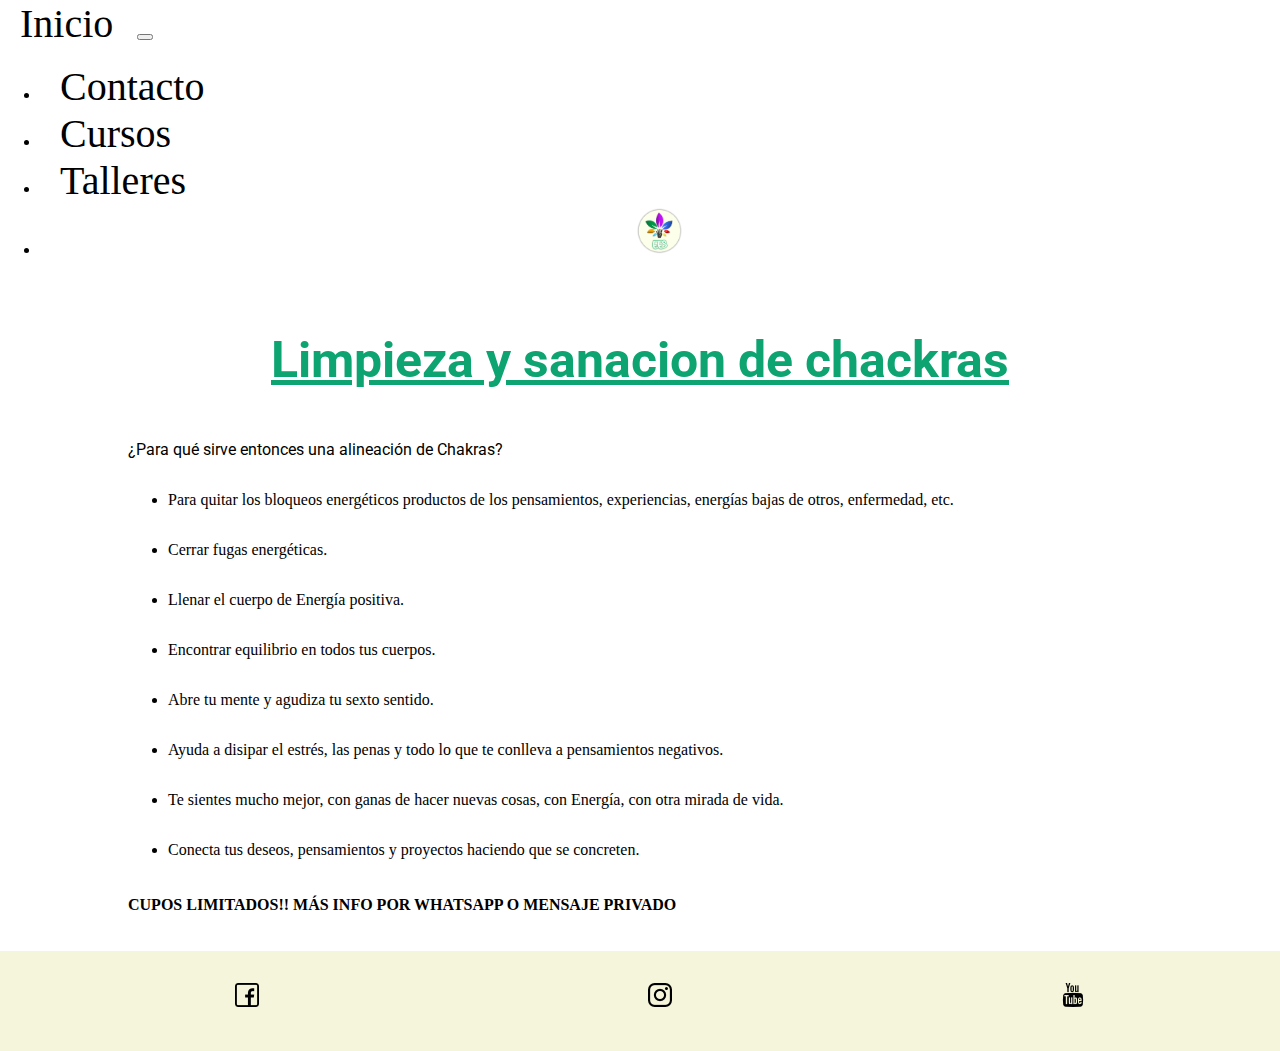
<file: pages/sanacion.html>
<!DOCTYPE html>
<html lang="en">
<head>
    <meta charset="UTF-8">
    <meta http-equiv="X-UA-Compatible" content="IE=edge">
    <meta name="viewport" content="width=device-width, initial-scale=1.0">
    <title>Talleres</title>

    <link href="https://cdn.jsdelivr.net/npm/bootstrap@5.1.3/dist/css/bootstrap.min.css" rel="stylesheet" integrity="sha384-1BmE4kWBq78iYhFldvKuhfTAU6auU8tT94WrHftjDbrCEXSU1oBoqyl2QvZ6jIW3" crossorigin="anonymous">

    <link rel="stylesheet" href="../css/main.css">
</head>
<body>
    <header>
        <nav class="navbar navbar-expand-lg navbar-light bg-light">
            <div class="container-fluid">
              <a class="navbar-brand" href="../index.html">Inicio</a>
              
              <button class="navbar-toggler" type="button" data-bs-toggle="collapse" data-bs-target="#navbarNav"    aria-controls="navbarNav" aria-expanded="false" aria-label="Toggle navigation">
                <span class="navbar-toggler-icon"></span>
              </button>
              <div class="collapse navbar-collapse" id="navbarNav">
                    <ul class="navbar-nav">
                        <li class="nav-item">
                            <a class="nav-link active" aria-current="page" href="./contacto.html">Contacto</a>
                        </li>
                        <li class="nav-item">
                            <a class="nav-link" href="./cursos.html">Cursos</a>
                        </li>
                        <li class="nav-item">
                            <a class="nav-link" href="./talleres.html">Talleres</a>
                        </li>

                        <li>  
                            <div class="logo-index">
                                <a href="../index.html"><img src="../img/logo1.jpg.png" alt="banner-index"></a>
                            </div>
                        </li>
                
                    </ul>
              </div>
            </div>
          </nav>
    </header>

    <main class="estructura-paginas">
        <h1>Limpieza y sanacion de chackras</h1>

           <p>¿Para qué sirve entonces una alineación de Chakras?</p>
        <ul>
            <li>
                Para quitar los bloqueos energéticos productos de los pensamientos, experiencias, energías bajas de otros, enfermedad, etc.
            </li>
        </ul> 

         <ul>
             <li>Cerrar fugas energéticas.</li>
         </ul> 

         <ul>
            <li>Llenar el cuerpo de Energía positiva.</li>
         </ul>

         <ul>
             <li>Encontrar equilibrio en todos tus cuerpos.</li>
         </ul>
        
         <ul>
             <li>Abre tu mente y agudiza tu sexto sentido.</li>
         </ul>
         
         <ul>
             <li>Ayuda a disipar el estrés, las penas y todo lo que te conlleva a pensamientos negativos.</li>
         </ul>

         <ul>
             <li>Te sientes mucho mejor, con ganas de hacer nuevas cosas, con Energía, con otra mirada de vida. </li>
         </ul>

        <ul>
            <li>Conecta tus deseos, pensamientos y proyectos haciendo que se concreten.</li>
        </ul>
        
        
        <h4>CUPOS LIMITADOS!!
        MÁS INFO POR WHATSAPP O MENSAJE PRIVADO</h4>
    </main>

    <footer> <!--CAMBIE ICONOS EN FOOTER, ORGANICE SEMANTICAMENTE CON UNA SOLA UL Y LOS LI SEPARADOS, CAMBIE LOGO, Y DIRECCIONE YOUTUBE-->
        <div class="contenedor-footer">
            <div class="redes-sociales-footer">
                <ul>
                    <li>
                        <a href="https://www.facebook.com/entrenandoser/" target="blank"> <img src="../img/logo-fb.png" alt="Facebook"></a>
                    </li>
                    <li>
                        <a href="https://www.instagram.com/entrenandoelser_/" target="blank"> <img src="../img/logo-ig.png" alt="Instagram"></a>
                    </li>
                    <li>
                        <a href="https://www.youtube.com/channel/UCITusvdHdmnqotInDJz4YQw" target="blank"><img src="../img/logo-yt.png" alt="YouTube"></a>
                    </li>
                </ul>
            </div>
        </div>
        
    </footer>

    <script src="https://cdn.jsdelivr.net/npm/bootstrap@5.1.3/dist/js/bootstrap.bundle.min.js" integrity="sha384-ka7Sk0Gln4gmtz2MlQnikT1wXgYsOg+OMhuP+IlRH9sENBO0LRn5q+8nbTov4+1p" crossorigin="anonymous"></script>
</body>
</html>
</file>
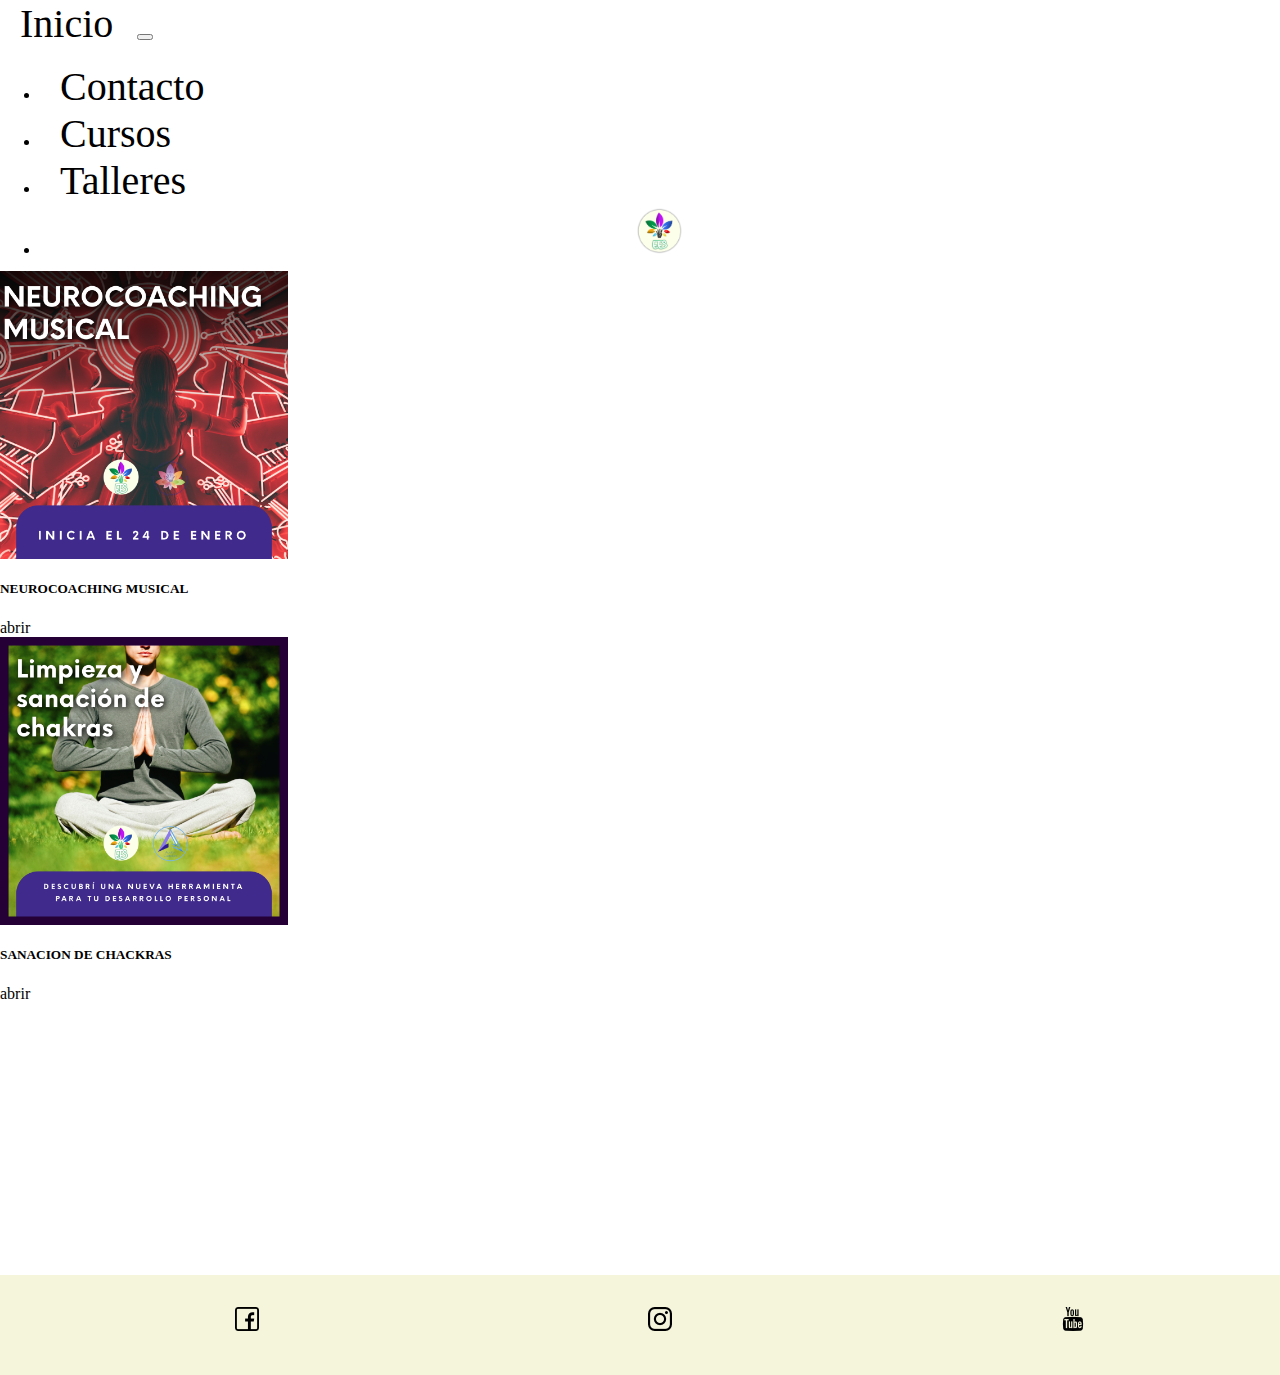
<file: pages/talleres.html>
<!DOCTYPE html>
<html lang="en">
<head>
    <meta charset="UTF-8">
    <meta http-equiv="X-UA-Compatible" content="IE=edge">
    <meta name="viewport" content="width=device-width, initial-scale=1.0">
    <title>Talleres</title>

    <link href="https://cdn.jsdelivr.net/npm/bootstrap@5.1.3/dist/css/bootstrap.min.css" rel="stylesheet" integrity="sha384-1BmE4kWBq78iYhFldvKuhfTAU6auU8tT94WrHftjDbrCEXSU1oBoqyl2QvZ6jIW3" crossorigin="anonymous">

    <link rel="stylesheet" href="../css/main.css">
</head>
<body>
    
    <header>
        <nav class="navbar navbar-expand-lg navbar-light bg-light">
            <div class="container-fluid">
              <a class="navbar-brand" href="../index.html">Inicio</a>
              
              <button class="navbar-toggler" type="button" data-bs-toggle="collapse" data-bs-target="#navbarNav"    aria-controls="navbarNav" aria-expanded="false" aria-label="Toggle navigation">
                <span class="navbar-toggler-icon"></span>
              </button>
              <div class="collapse navbar-collapse" id="navbarNav">
                    <ul class="navbar-nav">
                        <li class="nav-item">
                            <a class="nav-link active" aria-current="page" href="./contacto.html">Contacto</a>
                        </li>
                        <li class="nav-item">
                            <a class="nav-link" href="./cursos.html">Cursos</a>
                        </li>
                        <li class="nav-item">
                            <a class="nav-link" href=".talleres.html">Talleres</a>
                        </li>

                        <li>  
                            <div class="logo-index">
                                <a href="../index.html"><img src="../img/logo1.jpg.png" alt="banner-index"></a>
                            </div>
                        </li>
                
                    </ul>
              </div>
            </div>
          </nav>
    </header>

    <main class>
        <section class="container">
            <div class="row">
                <div class="col">
                    <div class="card" style="width: 18rem;">
                        <img src="../img/coaching-musical.jpg" class="card-img-top" alt="Coaching musical">
                        <div class="card-body">
                        <h5 class="card-title">NEUROCOACHING MUSICAL</h5>
                        <p class="card-text"></p>
                        <a href="./coaching-musical.html" class="btn btn-primary">abrir</a>
                        </div>
                    </div>
                </div>

                <div class="col">
                    <div class="card" style="width: 18rem;">
                        <img src="../img/sanacion-chakras.jpg" class="card-img-top" alt="Sanacion de chackras">
                        <div class="card-body">
                        <h5 class="card-title">SANACION DE CHACKRAS</h5>
                        <p class="card-text"></p>
                        <a href="./sanacion.html" class="btn btn-primary">abrir</a>
                        </div>
                    </div>
                </div>
            </div>
        </section>
        
    </main>

    <footer> <!--CAMBIE ICONOS EN FOOTER, ORGANICE SEMANTICAMENTE CON UNA SOLA UL Y LOS LI SEPARADOS, CAMBIE LOGO, Y DIRECCIONE YOUTUBE-->
        <ul>
            <li>
                <a href="https://www.facebook.com/entrenandoser/" target="blank"> <img src="../img/logo-fb.png" alt="Facebook"></a>
            </li>
            <li>
                <a href="https://www.instagram.com/entrenandoelser_/" target="blank"> <img src="../img/logo-ig.png" alt="Facebook"></a>
            </li>
            <li>
                <a href="https://www.youtube.com/channel/UCITusvdHdmnqotInDJz4YQw" target="blank"><img src="../img/logo-yt.png" alt="YouTube"></a>
            </li>
        </ul>
    </footer>

    <script src="https://cdn.jsdelivr.net/npm/bootstrap@5.1.3/dist/js/bootstrap.bundle.min.js" integrity="sha384-ka7Sk0Gln4gmtz2MlQnikT1wXgYsOg+OMhuP+IlRH9sENBO0LRn5q+8nbTov4+1p" crossorigin="anonymous"></script>
</body>
</html>
</file>
<file: css/main.css>
@import url('https://fonts.googleapis.com/css2?family=Montserrat:ital,wght@0,200;1,300&family=Roboto:ital,wght@0,100;1,300&display=swap');

h1, h2, h3, p {
    font-family:'Roboto', sans-serif;
}

.row{ 
    padding-bottom: 20%;
}
body{
    margin: 0%;
    box-shadow: inset;
}


a { /*AGREGE TEXT DECORATION PARA SACAR SUBRAYADO A LOS LINK Y COLOR NEGRO*/
    text-decoration:none;
    color: black;
}

.logo-index {
    display: flex;
    justify-content: center;
}

.logo-index a {
    margin: 0%;
}

.logo-index img {
    width: 5rem;
}

/*----barra de navegacion*/

.barranav{
    width: 100%;
}

.barranav ul{ /* SAQUE FLEX, LIMPIE LOS MARGIN Y PADDING INNECESARIOS*/
    text-align: center;
    margin-block-end: 0%;
    margin-block-start: 0%;
    padding-inline-start: 0%;
    
}

.barranav ul li{ /*AGREGE INLINE-BLOCK, ALIGN ITEMS Y JUSTIFY CONTENT*/
    display: inline-block;
    align-items: center;
    justify-content: space-around;
    padding-left: 10px;
    padding-right: 7px;
    border-right: 2px solid green;
    font-size: large;

}

.barranav ul a{
    margin: 0%;
    padding: 0%;
}

/*BANNER-INICIO*/

.banner-inicio {
    width: 100%;
    display: flex;
    justify-content: center;
    align-items: center;
}

.banner-inicio img {
    width: 100%;
    height: 10%;
    display: block;
    
}

/*ACOMODO TITULO Y SUBTITULO PARA QUE QUEDE EN ORDEN DE ARRIBA HACIA ABAJO*/
h1 {
    color: rgb(13, 164, 113);
    font-weight:lighter;
    text-align: center;
    padding-top: 0.5rem;
    margin-block-end: 0%;
    margin-block-start: 0%;
    font-weight: bold;
    padding-top: 40px;
    /*SAQUE MARGIN Y AUTO*/
    /*AGREGE PADDING-TOP PARA UN ESPACIO ENTRE EL BANNER Y TITULO*/
    /*SAQUE BACKGROUND POSITION*/
    /*AGREGUE FONT WEIGHT:BOLD*/

}


.titulo-principal h1, h2{
    padding: 1%;
    margin: 1%;
    text-align: center;
    font-size: xx-large;
}


/* main*/
.grid-somos{
    display: grid;
    background-color: #fcfaf9;
    grid-template-columns: auto auto;
   
}

.somos{
    background-color: white;
    text-align: center;
    border: 1px solid rgb(244, 237, 237);

    transition: all .3s ease-in-out;
}


.somos:hover{
    width: 100%;
    background-color: #dd8fc0;
}

.etis-animacion{
    animation-name: movimiento-uno;
    animation-iteration-count: infinite;
    animation-timing-function: ease-in-out;
    animation-duration: 5s;
}

@keyframes movimiento-uno{
    0%{
        width: 600px;
        color: greenyellow;
    }

    25%{
        width: 450px;
        color: rgb(39, 215, 15);
    }

    75%{
        width: 300px;
        color: rgb(16, 150, 16);
    }

    100%{
        width: 600px;
        color: rgb(44, 244, 9);
    }
}


.video{
    text-align: center;
    width: 100%;
    padding-bottom: 2rem;
}

 /* footer */
footer{
    width: 100%;
    height: 100px;
    background-color: beige;
}

footer ul {
    display: flex;
    justify-content: space-around;
    align-items: center;
}

footer ul li {
    display: inline-block;
    justify-content: center;
    padding-top: 2rem;  
}
.redes{
    display: flex;
    margin: 0%;
    margin-block-start: 0%;
    margin-block-end: 0%;
}

.redes ul li{
    display: inline-block;
    align-items: center;
    justify-content: center;
    margin: 0%;
}

.redes ul li img{
    height: 30px;
    width: 30px;
    margin: 0%;
}

/*imagenes curso*/

.main{
    display: flex;  /*CAMBIO DISPLAY GRID A DISPLAY FLEX*/
                    /*SACO TODAS LAS COLUMNAS Y ROWS DE GRID*/
    width: 100%;    /*PUSE EL WIDTH EN 100%*/
}

.contenedor-main {
    display: flex;
    flex-direction: column;
    justify-content: center;
    text-align: center;
    align-items: center; 
    width: 90%;
    margin-left: 5%;
    /*AGREGUE DISPLAY FLEX, FLEX DIRECTION COLUMN, JUSTIFY CONTENT CENTER, TEXT ALIGN Y ITEMS CENTER, WIDTH 90% Y PADDING LEFT 5%*/
}

.foto {
    padding-bottom: 2rem;
    width: 80vw;
      /*AGREGUE PADDING TOP A LOS DIV PARA EL ESPACIADO ENTRE C/U
      Y AGREGUE WIDTH 80VW (80% DE VISTA DE LA VENTANA*/
}

.foto h2 {
    font-size: 30px;
}

.foto img,
.foto-aka img {
    border-radius: 1rem;
    border: solid silver;
    box-shadow: 0 0 10px black;
}

.contenedor a {
    color: black;
    text-decoration: none;
}

/*Imagenes taller*/

.contenedor-talleres-flex {
    display: flex;
    flex-direction: column;
    justify-content: center;
    text-align: center;
    align-items: center; 
    width: 90%;
    margin-left: 5%;
 }

.foto-taller{
    padding-bottom: 2rem;
    width: 80vw; }

header a{
    margin: 20px;
    font-size: 15px;
}


.ingresa{
    background-color: rgb(13, 164, 113);
    font-style: italic;
    font-size: 20px;
}

.registra{
    page-break-inside: auto;
    font-weight: 40px;
    padding: 3px;
    font-style: oblique;
}

 

@media screen and (min-width:700px) {

    /*BARRA DE NAVEGACION*/
    .contenedor-barranav {
        width: 100%;
        position: fixed;
        top: 0%;
    }

    .banner-inicio {
        padding-top: 0%;
        height: 1%;
    }
    
    .contenedor-barranav .logo-index {
        display: block;
        position: absolute;
        top: 0%;
        padding-left: 5px;
        height: 100px;
    }

    .logo-index img {
        width: 3rem;
        padding-top: 3px;
    }

    .barranav ul {
        text-align: end;
        background-color: whitesmoke;
        padding-bottom: 5px;
        padding-right: 10px;
    }

    .barranav ul li:hover {
        background-color: #DDC8C4;
    }

    .barranav ul li {
        border: solid black;
        border-radius: 12px;
        font-size: 20px;
        margin-right: 10px;

    }
    

    .main {
        display: grid;
    }

    .contenedor-main {
        padding-top: 3rem;
        width: 90%;
        display: grid;
        grid-template-columns: repeat(2, 1fr); /*COLUMNAS*/
        grid-template-rows: repeat(2, 1fr);    /*FILAS*/
        gap: 15px;
        
    }

    .foto {
        width: 100%;
    }

    .foto img {
        width: 90%;
    }


    .contenedor-talleres-flex{
        padding-top: 3rem;
        width: 90%;
        display: grid;
        grid-template-columns: repeat(2, 1fr); /*COLUMNAS*/
        grid-template-rows: repeat(1, 1fr);    /*FILAS*/
        gap: 15px;
        
    }
}

.estructura-paginas {
    display: flex;
    flex-direction: column;
    width: 80%;
    padding-left: 10%;
}
    

@media screen and (min-width:1024px) {

    h1{
        margin: 5px;
        padding: 30px;
        font-size: 50px;
    }

    nav a{
        color: black;
        font-size: 30px;
    }

    .somos{
        font-style: italic;
        font-weight:bolder;
        text-align:center;
        font-size: 30px;
        margin: 20px;
        padding:10px;
        box-sizing: border-box;
    }

    .video{
        width: 100%
    }
    }

    .ingresa{
        font-size: 30px; 
        text-align:left; 
    }

    .registra{
        page-break-inside: auto;
        font-weight: 0px;
        padding: 5px;
        font-style: oblique;
    }

    .contenedor{
        display: grid;
        grid-row-gap: 30px;
        width: 0%;
        margin: 0%;
        padding-left: 4rem;
    }

    div img{
        display: grid;
        width: 100%;
        margin: 50; 
    }

    header a{
        margin: 20px;
        font-size: 40px;
    }

    .foto a{
        font-size: 30px;
    }

    .paginas{
        font-size: 30px;
    }

    .contredes{
        display: flex;
        padding: 25px;
        flex-direction:row;
        font-size: 25px;
    }
    
    .redes{
        width: 70px;
        height: 50px;
        margin: 30px;
        font-style: oblique;
    }

    .estructura-paginas h1{
       padding-top: 55px;
       text-decoration: underline;

    }
   
    .contenedor-talleres{
        padding-top: 3rem;
        width: 80%;
        display: grid;
        grid-template-columns: repeat(2, 1fr); /*COLUMNAS*/
        grid-template-rows: repeat(1, 1fr);    /*FILAS*/
        gap: 30px;
        margin-block-start: 40px;
        
     }

    .foto-taller{
        width: 80%;
    }
</file>
